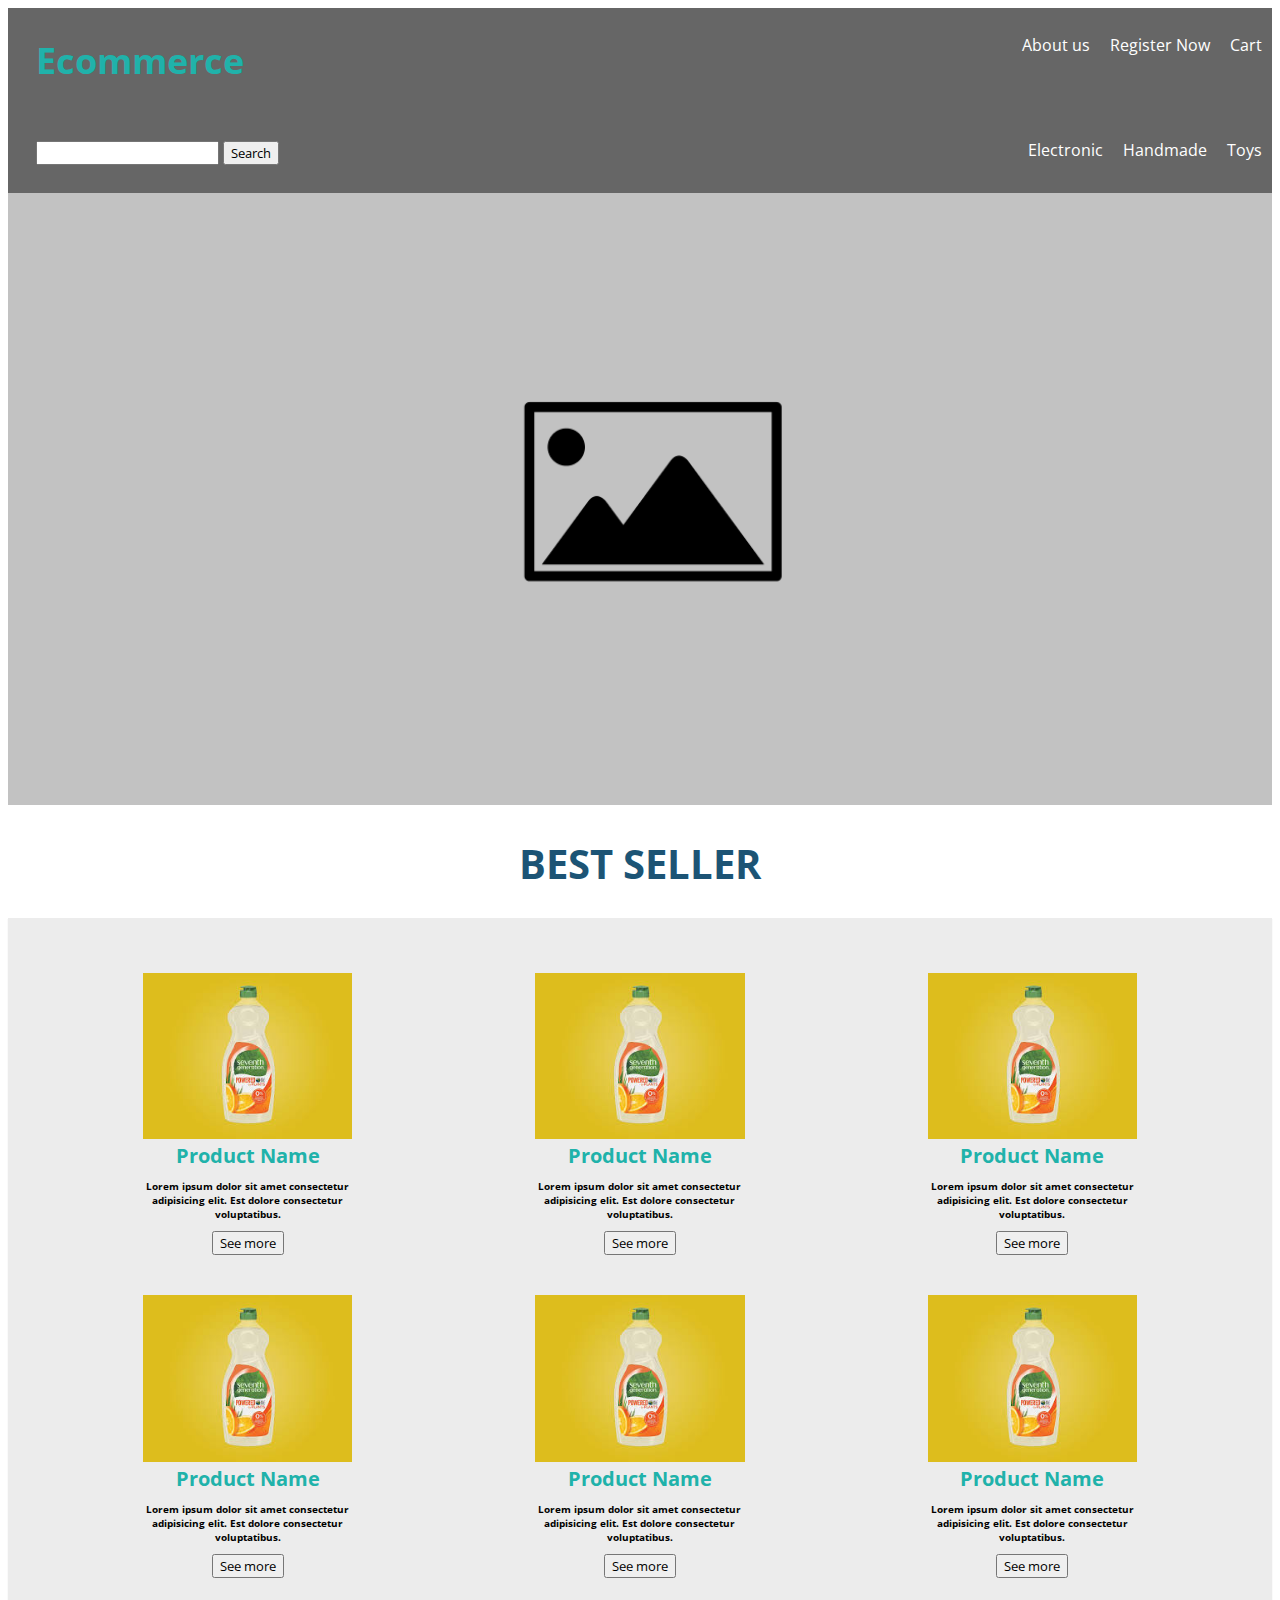
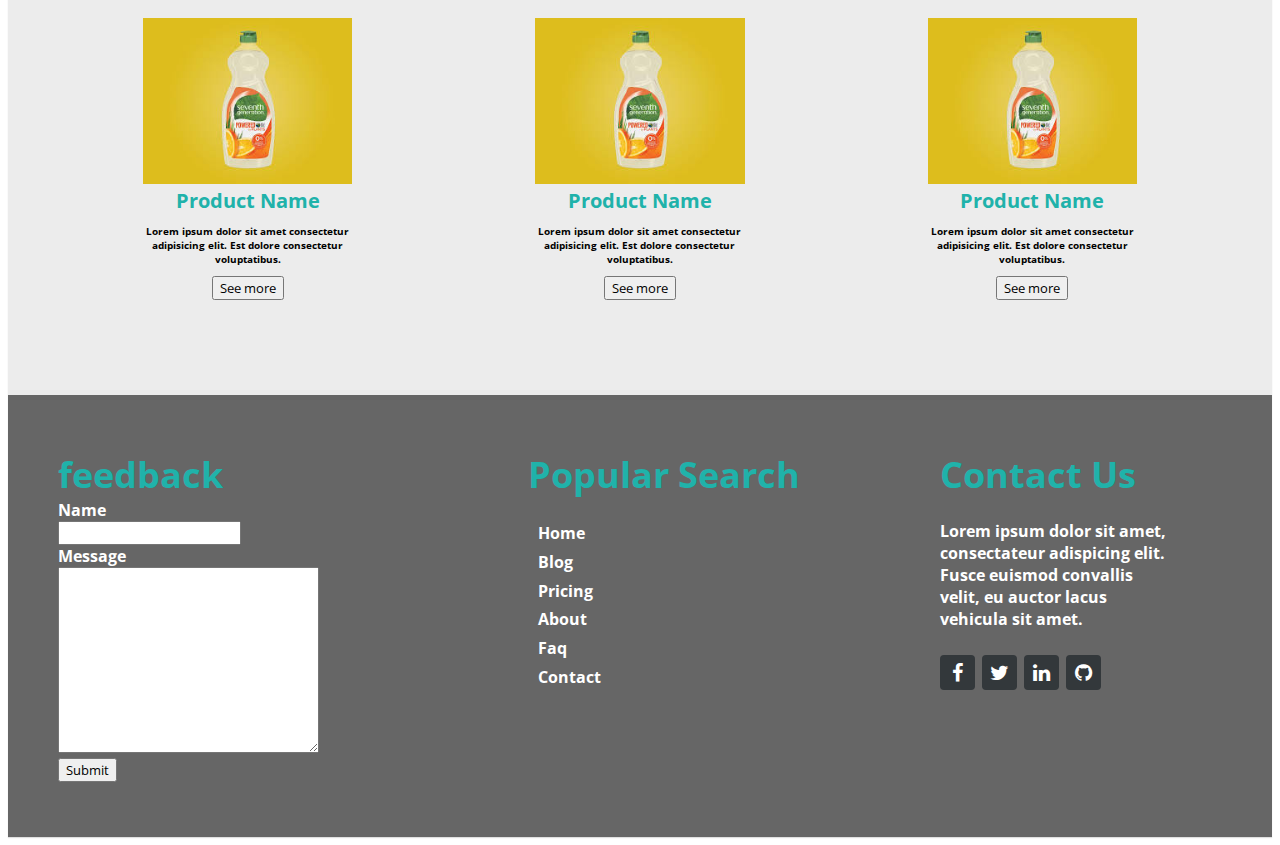
<file: E-commerce Project/img/E-commerce Project/index.html>
<!DOCTYPE html>
<html>
    <head>
        <title>Ecommerce - Home</title>
         <link rel="stylesheet" href="css/index-style.css" type="text/css">
         <link rel="stylesheet" href="https://cdnjs.cloudflare.com/ajax/libs/font-awesome/4.7.0/css/font-awesome.min.css">

    </head>
    <body>
        
        
        <!-- NAVBAR -->
            <nav>
                <div class="float">
                     <a  id= "brand" href="index.html">Ecommerce</a>
                </div>
                <ul>
                  
                    <li>
                        <a href="pages/aboutus.html">About us</a>
                    </li>
                    <li>
                        <a href="pages/register.html">Register Now</a>
                    </li>
                    <li>
                        <a href="pages/cart.html">Cart</a>
                    </li>
                </ul>
            </nav>
        
        <!-- MAIN NAVBAR -->
        <nav>
            <div  class="float">
                    <input type="search"> 
                    <button>Search</button>
            </div>
            <ul>
               
                <li>
                    <a href="pages/category.html">Electronic</a>
                </li>
                <li>
                    <a href="pages/category.html">Handmade</a>
                </li>
                <li>
                    <a href="pages/category.html">Toys</a>
                </li>
            </ul>
        </nav>

        <!-- HEADER -->

        <header>
            
                <img src="img/slider.jpg" alt="img" height="" width="100%">


        </header>





        <!-- BEST SELLER SECTION -->



        <h1>BEST SELLER</h1>


        <section   class="middle"  >
          

            <div class="home-left">

                <img src="img/download.jpg" alt="img" height="" width="100%">

                <h3>Product Name</h3>


                <p>Lorem ipsum dolor sit amet consectetur adipisicing elit. Est dolore consectetur voluptatibus.</p>


                <button>See more</button>

            </div>


       

            <div class="home-center">

                <img src="img/download.jpg" alt="img" height="" width="100%">

                <h3>Product Name</h3>


                <p>Lorem ipsum dolor sit amet consectetur adipisicing elit. Est dolore consectetur voluptatibus.</p>


                <button>See more</button>

            </div>




            <div class="home-right">

                <img src="img/download.jpg" alt="img" height="" width="100%">

                <h3>Product Name</h3>


                <p>Lorem ipsum dolor sit amet consectetur adipisicing elit. Est dolore consectetur voluptatibus.</p>


                <button>See more</button>

            </div>







            <div class="home-left">

                <img src="img/download.jpg" alt="img" height="" width="100%">

                <h3>Product Name</h3>


                <p>Lorem ipsum dolor sit amet consectetur adipisicing elit. Est dolore consectetur voluptatibus.</p>


                <button>See more</button>

            </div>


       

            <div class="home-center">

                <img src="img/download.jpg" alt="img" height="" width="100%">

                <h3>Product Name</h3>


                <p>Lorem ipsum dolor sit amet consectetur adipisicing elit. Est dolore consectetur voluptatibus.</p>


                <button>See more</button>

            </div>




            <div class="home-right">

                <img src="img/download.jpg" alt="img" height="" width="100%">

                <h3>Product Name</h3>


                <p>Lorem ipsum dolor sit amet consectetur adipisicing elit. Est dolore consectetur voluptatibus.</p>


                <button>See more</button>

            </div>







            <div class="home-left">

                <img src="img/download.jpg" alt="img" height="" width="100%">

                <h3>Product Name</h3>


                <p>Lorem ipsum dolor sit amet consectetur adipisicing elit. Est dolore consectetur voluptatibus.</p>


                <button>See more</button>

            </div>


       

            <div class="home-center">

                <img src="img/download.jpg" alt="img" height="" width="100%">

                <h3>Product Name</h3>


                <p>Lorem ipsum dolor sit amet consectetur adipisicing elit. Est dolore consectetur voluptatibus.</p>


                <button>See more</button>

            </div>




            <div class="home-right">

                <img src="img/download.jpg" alt="img" height="" width="100%">

                <h3>Product Name</h3>


                <p>Lorem ipsum dolor sit amet consectetur adipisicing elit. Est dolore consectetur voluptatibus.</p>


                <button>See more</button>

            </div>







        </section>
























        <!-- FOOTER -->
        <footer  class="footer-distributed">  


            <!-- FIRST COLUMN -->
            <div class="footer-left">

                <h3><span>feedback</span></h3>

                <form action="">
                    <label for="">Name</label> <br>
                    <input type="text">
                    <br>
                    <label for="">Message</label> <br>
                    <textarea name="" id="" cols="30" rows="10"></textarea> <br>
                    <button>Submit</button>
                </form>
            </div>



            <!-- SECOND COLUMN -->
            <div class="footer-center">

                <h3><span>Popular Search</span></h3>

                <p class="footer-links">
                    <a href="#" class="link-1">Home</a>
                    
                    <a href="#">Blog</a>
                
                    <a href="#">Pricing</a>
                
                    <a href="#">About</a>
                    
                    <a href="#">Faq</a>
                    
                    <a href="#">Contact</a>
                </p>

            </div>



            <!-- THIRD COLUMN -->
            <div class="footer-right">

            <h3><span>Contact Us</span></h3>

                <p class="footer-Contact-US">                   
                    Lorem ipsum dolor sit amet, consectateur adispicing elit. Fusce euismod convallis velit, eu auctor lacus vehicula sit amet.
                </p>

                <div class="footer-icons">

                    <a href="#"><i class="fa fa-facebook"></i></a>
                    <a href="#"><i class="fa fa-twitter"></i></a>
                    <a href="#"><i class="fa fa-linkedin"></i></a>
                    <a href="#"><i class="fa fa-github"></i></a>

                </div>

            </div>

        </footer>







    </body>
</html>
</file>
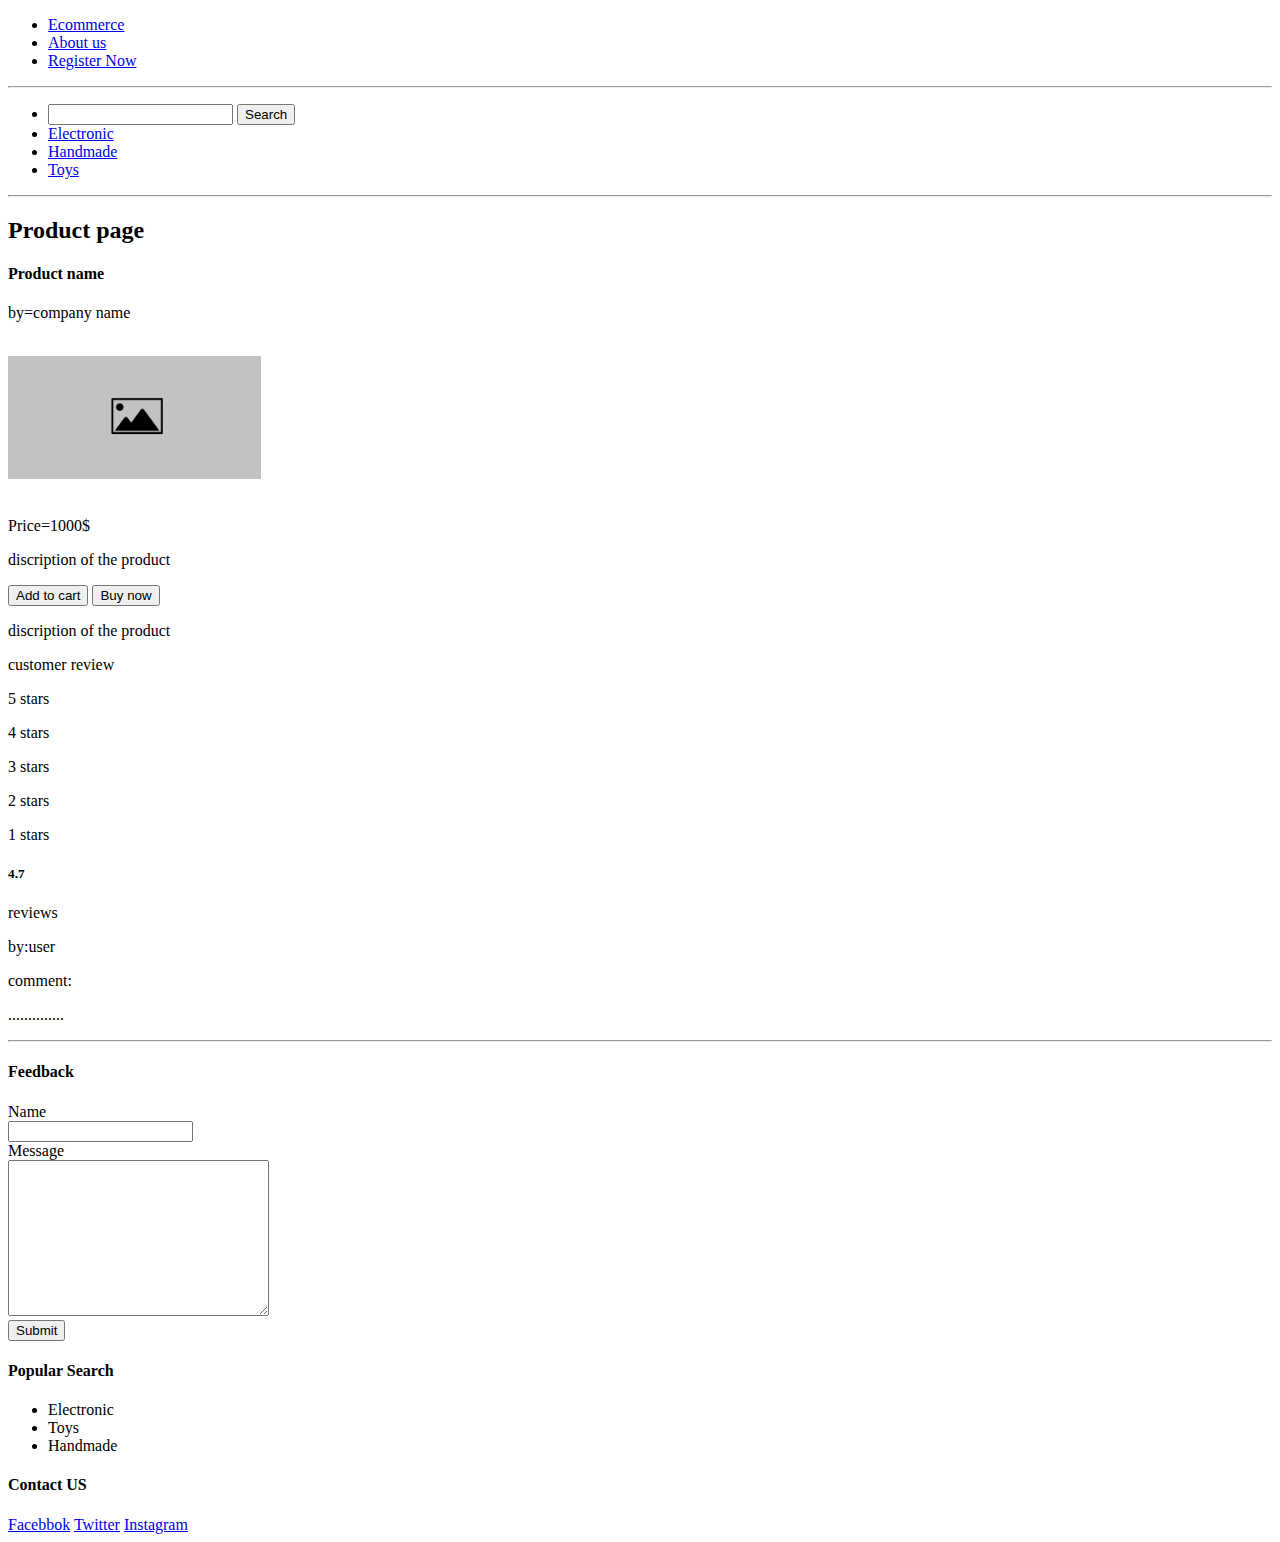
<file: E-commerce Project/pages/product page.html>
<!DOCTYPE html>
<html>
<head>


 <title>Ecommerc - About Us</title></head>
<body>



        <!-- NAVBAR -->
        <nav>
            <ul>
                <li>
                    <a href="index.html">Ecommerce</a>
                </li>
                <li>
                    <a href="about us.html">About us</a>
                </li>
                <li>
                    <a href="register.html">Register Now</a>
                </li>
            </ul>
            <hr>
            <ul>
                <li>
                    <input type="search"> 
                    <button>Search</button>
                </li>
                <li>
                    <a href="category.html">Electronic</a>
                </li>
                <li>
                    <a href="category.html">Handmade</a>
                </li>
                <li>
                    <a href="category.html">Toys</a>
                </li>
            </ul>
        </nav>



        <hr>
 


        <!-- Web describtion -->


            
            



            <!-- Product page -->
            <div id="Product page">

               <h2>Product page</h2>
               
                
            </div>


 <!-- Product name -->
 <div id="Product name">

    <h4>Product name</h4>
    <p>by=company name</p>
    
 </div><br>
<!-- image of product -->
 <div id="Web img">

    <img src="../img/slider.jpg" alt="Website_img" width="20%">

</div>
<br>
 <!-- price and disciption -->
 <div id="price and disciption">

    <p>Price=1000$</p>
    <p>discription of the product</p>
    <button>Add to cart</button>
    <button>Buy now</button>
    <p>discription of the product</p>
 </div>
<!-- customer review -->
<div id="customer review">

    <p>customer review</p>
    <p>5 stars</p>
    <p>4 stars</p>
    <p>3 stars</p>
    <p>2 stars</p>
    <p>1 stars</p>
    <h5>4.7</h5>
    <p>reviews</p>
    <p>by:user</p>
    <p>comment:</p>
    <p>..............</p>
 </div>




        <hr>






          <!-- FOOTER -->
        <footer>
            <!-- FIRST COLUMN -->
            <div id="feedback">
                <h4>Feedback</h4>
                <form action="">
                    <label for="">Name</label> <br>
                    <input type="text">
                    <br>
                    <label for="">Message</label> <br>
                    <textarea name="" id="" cols="30" rows="10"></textarea> <br>
                    <button>Submit</button>
                </form>
            </div>

            <!-- SECOND COLUMN -->
            <div id="popular-search">
                <h4>Popular Search</h4>
                <ul>
                    <li>Electronic</li>
                    <li>Toys</li>
                    <li>Handmade</li>
                </ul>
            </div>

            <!-- THIRD COLUMN -->
            <div id="contact-us">
                <h4>Contact US</h4>
                <a href="https://www.facebook.com">Facebbok</a>
                <a href="https://www.twitter.com">Twitter</a>
                <a href="https://www.Instagram.com">Instagram</a>
            </div>

        </footer>




</body>
</html>
</file>
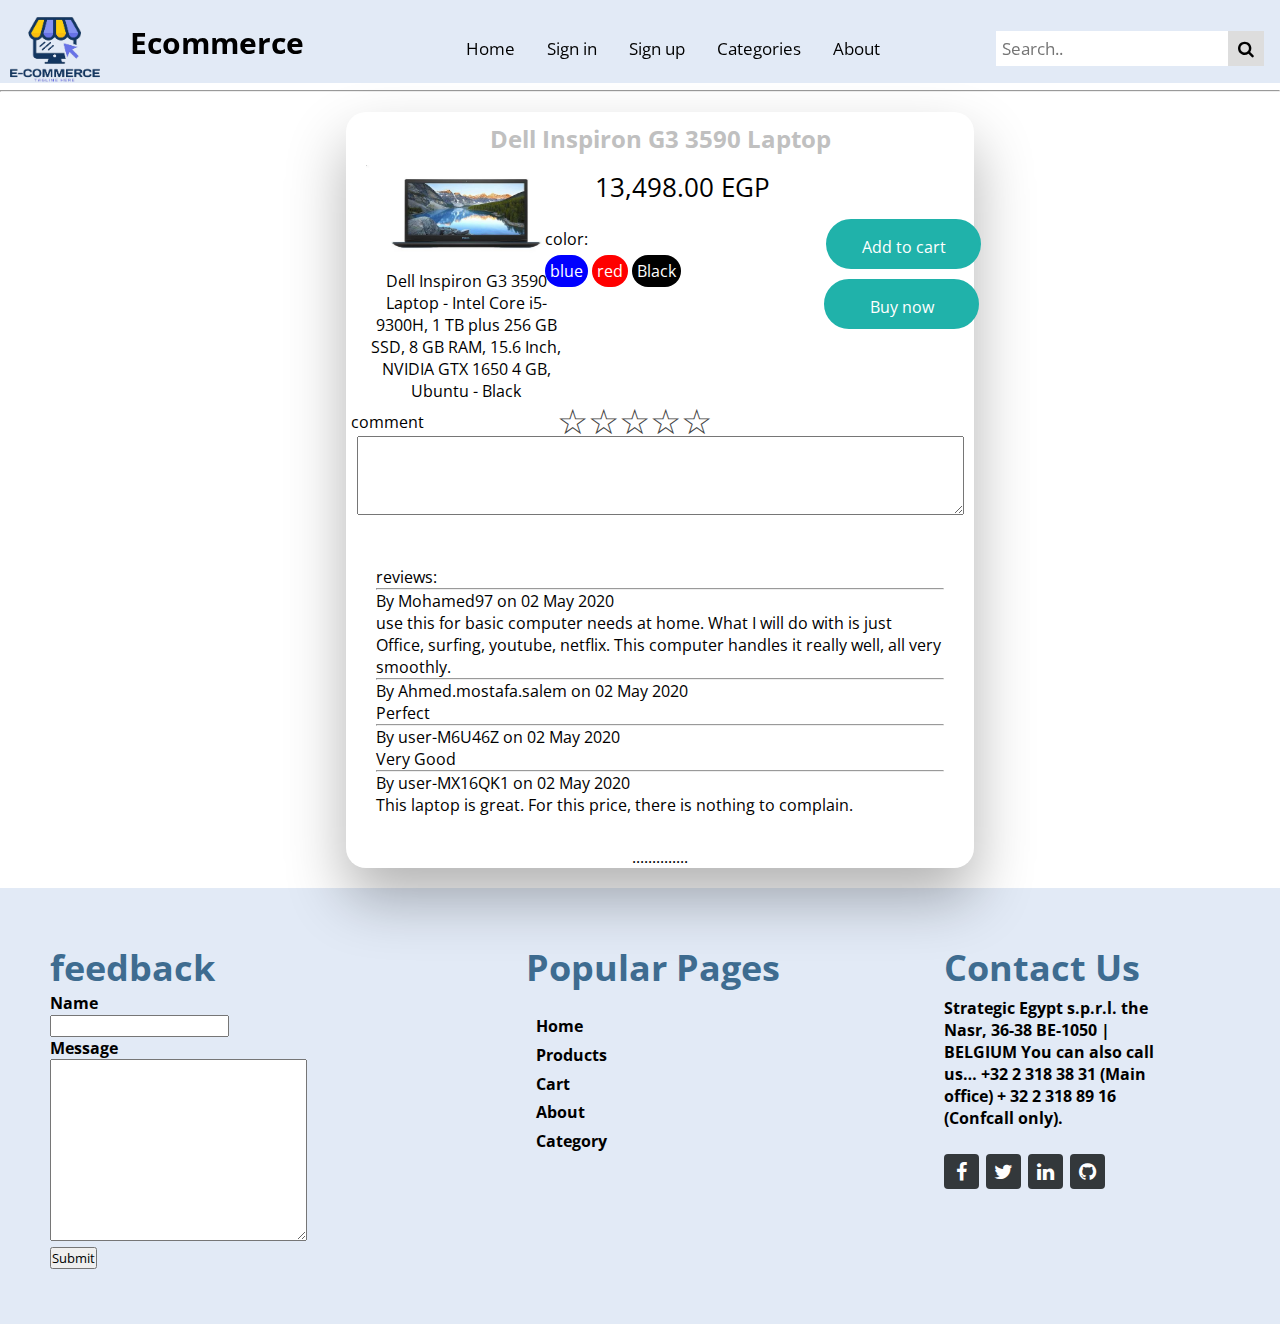
<file: E-commerce Project/pages/product.html>
<!DOCTYPE html>
<html>
<head>

        <link rel="stylesheet" href="../css/general-style.css" type="text/css">
         <link rel="stylesheet" href="../css/product-style.css" type="text/css">
         <link rel="stylesheet" href="https://cdnjs.cloudflare.com/ajax/libs/font-awesome/4.7.0/css/font-awesome.min.css">

 <title>Ecommerc - About Us</title></head>
<body>



           <!-- nav par start -->
         <div style="padding-bottom: 90px;" >
        <div  class="topnav">
            <img style="width: 90px;float: left;padding-top: 17px; padding-left: 10px; " src="../img/l3.png" alt="Italian Trulli">
            <h2 style="float: left;
            padding-left: 30px;
            padding-top: 22px;
            font-size: 30px; " >Ecommerce</h2>
        <div style="padding-top: 23px;"  class="search-container">
          <div style="float: right; padding-left: 100px;" class="search-container clear">
            <form action="/action_page.php">
              <input type="text" placeholder="Search.." name="search">
              <button type="submit"><i class="fa fa-search"></i></button>
            </form>
          </div>
          <a href="../pages/aboutus.html">About</a>
          <a href="../pages/category.html">Categories</a>
          <a href="../pages/signup.html">Sign up</a>
          <a href="../pages/signin.html">Sign in</a>
          <a href="../index.html">Home</a>
        </div>
        </div>
        </div>  
        <!-- nav par end -->





        <hr>
 


        <!-- Web describtion -->




  <!-- Web describtion -->


            
            



            <!-- Product page -->




<div class="wrapper fadeInDown" >
<div id="formContent">
      
<div id="Product page">

    
    
    
</div>
 
 
  <!-- Product name -->
  <div id="Product name">
 
     <h2 id="pname">Dell Inspiron G3 3590 Laptop</h2>
     
  </div>
  
 
 
    <!--------------------------------------- image of product ---------------------------------------->
<div id="dList">


    <div id="Pimg">
        <img src="../img/lap.jpg" alt="Website_img" width="200px" height="100px">
        <span>Dell Inspiron G3 3590 Laptop - Intel Core i5-9300H, 1 TB plus 256 GB SSD, 8 GB RAM, 15.6 Inch, NVIDIA GTX 1650 4 GB, Ubuntu - Black</span>   
    </div>
    <!--------------------------------------- price and disciption--------------------------------------->
    <div id="price">
        <p>13,498.00 EGP </p>
    </div>
</div>




 <br>
 <br>
 
  <button class="bBoth" id="bAdd" onclick="AddInCart()">Add to cart</button>
  <button  class="bBoth" id="bBuy">Buy now</button>

  <ul style="position: relative;  left: -47px;    top: -101px;"> 
      <p style="position: relative; left: -47px; top: -10px;">color:</p>
      <il style=" color: #fff; background-color: blue; padding: 5px; border-radius: 50px;">blue</il>
      <il style=" color: #fff; background-color: red; padding: 5px; border-radius: 50px;">red</il>
      <il style=" color: #fff; background-color: black; padding: 5px; border-radius: 50px;">Black</il>
    
  </ul>


 
 <!-----------------------------------------customer review--------------------------------- -->
 <div id="customer review">
 
     <!----------------------------------------- star rating ------------------------------->
     
      <br>

     <form id="fAllStars" >  
         <input type="radio" name="star" class="star" id="star1">
         <label for="star1"  class="star"></label>
 
         <input type="radio" name="star" class="star" id="star2">
         <label for="star2" class="star" ></label>
 
         <input type="radio" name="star" class="star" id="star3">
         <label for="star3"  class="star"></label>
 
         <input type="radio" name="star" class="star" id="star4">
         <label for="star4"  class="star"></label>
 
         <input type="radio" name="star" class="star" id="star5">
         <label for="star5"  class="star"></label>
 
     </form>
     <label for="comment" class="comment" style="left:-195px; top: 6px;"  >comment</label> <br>
     <textarea name="" class="comment" cols="0" rows="5" style="margin: 0px; width: 605px; height: 77px;" ></textarea>
           
    
     <br>
    <div id="reviews">
        <p >reviews:</p>
        <hr>
        <p>By Mohamed97 on 02 May 2020</p>
        <p>use this for basic computer needs at home. What I will do with is just Office, surfing, youtube, netflix. This computer handles it really well, all very smoothly.</p>
        <hr>
        <p>By Ahmed.mostafa.salem on 02 May 2020</p>
        <p>Perfect</p>
        <hr>
        <p>By user-M6U46Z on 02 May 2020</p>
        <p>Very Good</p>
        <hr>
        <p>By user-MX16QK1 on 02 May 2020</p>
        <p>This laptop is great. For this price, there is nothing to complain.</p>

    </div>
     <p>..............</p>
  </div>

  
</div> 
</div>
 




        <!-- FOOTER start-->
        <footer  class="footer-distributed">  

            <!-- FIRST COLUMN -->
            <div class="footer-left">
                <h3><span>feedback</span></h3>
                <form name="form1" onsubmit="required()">
                  
                    <label for="">Name</label> <br>
                    <input name ='text1' type="text">
                    <br>
                    <label for="">Message</label> <br>
                    <textarea  id="" cols="30" rows="10"></textarea> <br>
                    <button> Submit</button>
                </form>
            </div>


            <!-- SECOND COLUMN -->
            <div class="footer-center">
                <h3><span>Popular Pages</span></h3>
                <p class="footer-links">
                    <a href="../index.html" class="link-1">Home</a>
                    <a href="../pages/product.html">Products</a>
                    <a href="../pages/cart.html">Cart</a>
                    <a href="../pages/aboutus.html">About</a>
                    <a href="../pages/category.html">Category</a>
                </p>
            </div>


            <!-- THIRD COLUMN -->
            <div class="footer-right">
            <h3><span>Contact Us</span></h3>
                <p class="footer-Contact-US">                   
                    Strategic  Egypt s.p.r.l.
                    the Nasr, 36-38
                    BE-1050  | BELGIUM

                    You can also call us…
                    +32 2 318 38 31 (Main office)
                    + 32 2 318 89 16 (Confcall only).
                </p>
                <div class="footer-icons">
                    <a href="#"><i class="fa fa-facebook"></i></a>
                    <a href="#"><i class="fa fa-twitter"></i></a>
                    <a href="#"><i class="fa fa-linkedin"></i></a>
                    <a href="#"><i class="fa fa-github"></i></a>
                </div>
            </div>

        </footer>
        <!-- FOOTER end-->



        <script src="../jscript/product-script.js"></script>
        <script src="../jscript/footer-script.js"></script>
</body>

</html>
</file>
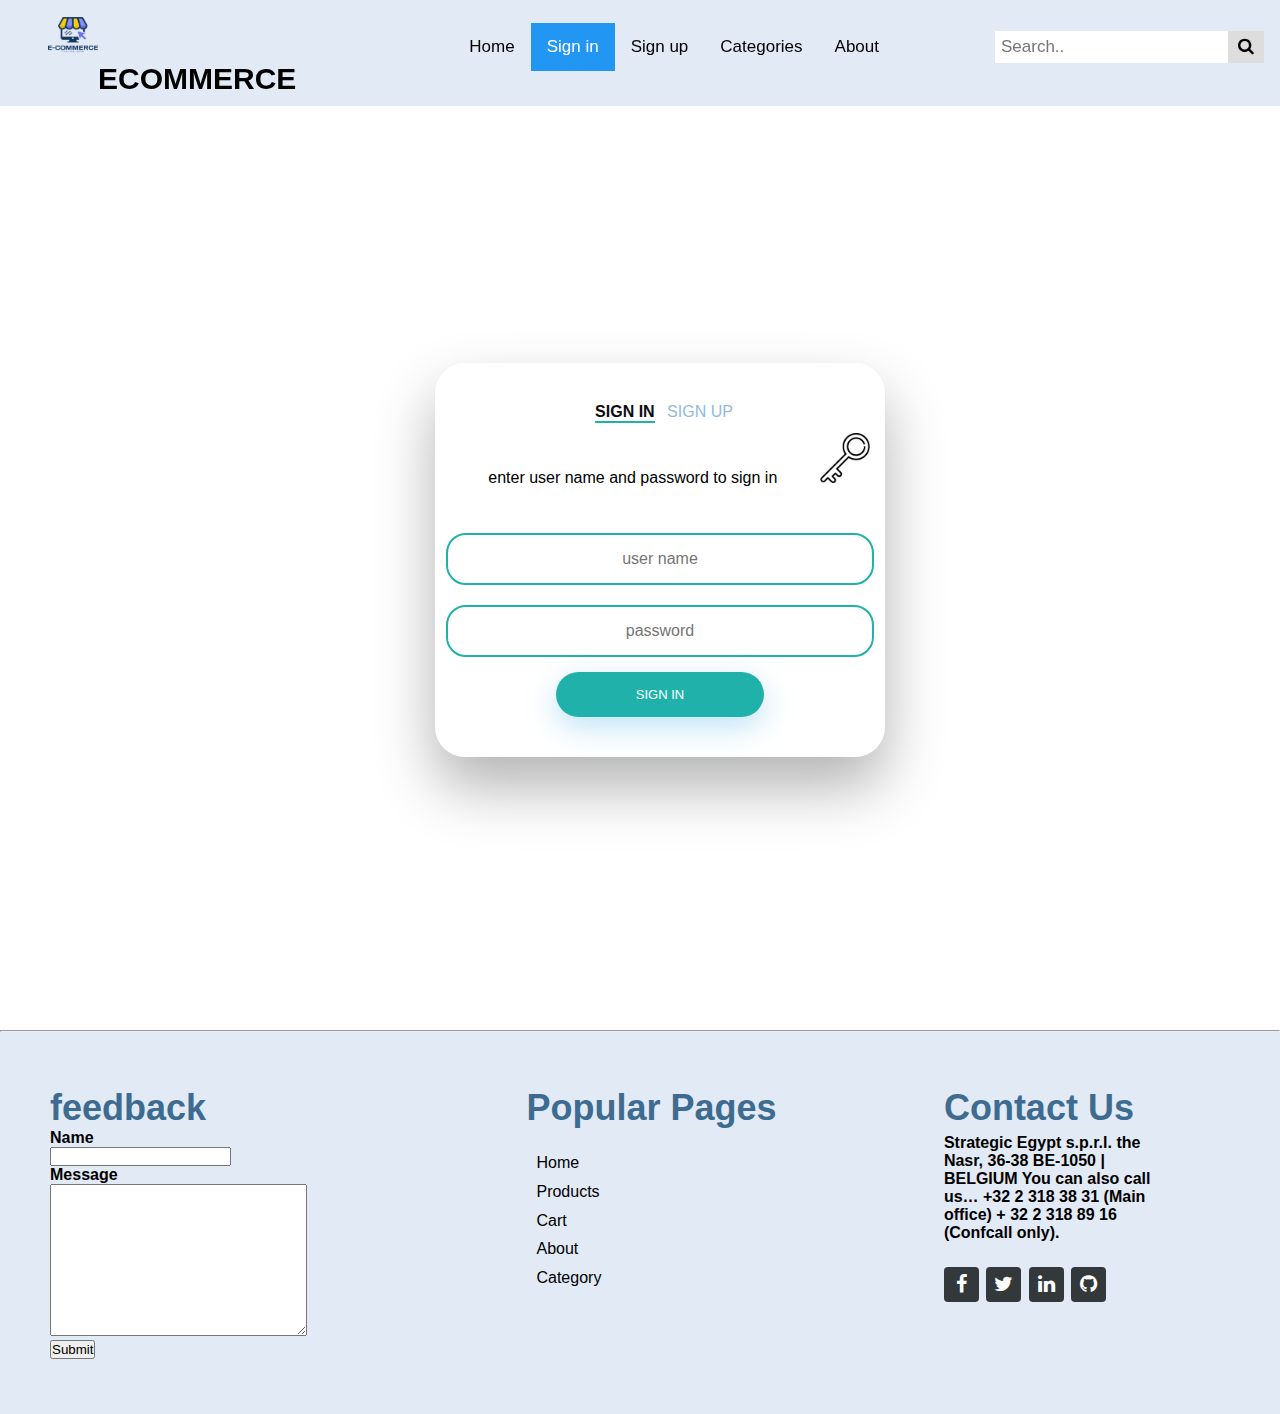
<file: E-commerce Project/pages/signin.html>
<!DOCTYPE html>
<html>
<head>



    <meta http-equiv="Content-Type" content="text/html;charset=UTF-8">
    <meta name="viewport" content="width=device-width, initial-scale=1.0">
    <title>sign in </title>
    
    <link rel="stylesheet" href="../css/general-style.css" type="text/css">
    <link rel="stylesheet" href="../css/signin-style.css" type="text/css">
    <link rel="stylesheet" href="https://cdnjs.cloudflare.com/ajax/libs/font-awesome/4.7.0/css/font-awesome.min.css">

</head>
<body>




           <!-- nav par start -->
         <div style="padding-bottom: 90px;" >
        <div  class="topnav">
            <img style="width: 90px;float: left;padding-top: 17px; padding-left: 10px; " src="../img/l3.png" alt="Italian Trulli">
          <h2 style="float: left;
          padding-left: 30px;
          padding-top: 22px;
          font-size: 30px; " >Ecommerce</h2>
        <div style="padding-top: 23px;"  class="search-container">
          <div style="float: right; padding-left: 100px;" class="search-container clear">
            <form action="/action_page.php">
              <input type="text" placeholder="Search.." name="search">
              <button type="submit"><i class="fa fa-search"></i></button>
            </form>
          </div>
          <a href="../pages/aboutus.html">About</a>
          <a href="../pages/category.html">Categories</a>
          <a href="../pages/signup.html">Sign up</a>
          <a class="active"href="../pages/signin.html">Sign in</a>
          <a href="../index.html">Home</a>
        </div>
        </div>
        </div>  
        <!-- nav par end -->


<!--------------------------------------------------------form content----------------------------------------->
<!----------------------------------------------------------sign in ---------------------------------->
<div class="wrapper fadeInDown">
    <div id="formContent">
      <h2 class="active"> Sign In </h2>
      <a class="signUp" href="signup.html">SIGN UP</a>

            <!--------------------------------------------------------icon----------------------------------------->
<br>

        <div class="fadeIn first">
              
            <label aria-label="icon" >enter user name and password to sign in</label>
            <img src="../img/key.png" id="icon" alt="key" />
        </div>
        <br>
        <br>


        <!----------------------------------------------------------sign in form ---------------------------------->
        <form>
            <input type="email" id="user" class="fadeIn_second" name="sign in" placeholder="user name" required>
            <input type="password" id="password" class="fadeIn_third" name="sign in" placeholder="password" required>
            <input type="submit" class="fadeIn fourth" value="sign in" >
          </form>
      


    </div>
</div>


   













        <hr>
<!-- FOOTER start-->
        <footer  class="footer-distributed">  

            <!-- FIRST COLUMN -->
            <div class="footer-left">
                <h3><span>feedback</span></h3>
                <form name="form1" onsubmit="required()">
                  
                    <label for="">Name</label> <br>
                    <input name ='text1' type="text">
                    <br>
                    <label for="">Message</label> <br>
                    <textarea  id="" cols="30" rows="10"></textarea> <br>
                    <button> Submit</button>
                </form>
            </div>


            <!-- SECOND COLUMN -->
            <div class="footer-center">
                <h3><span>Popular Pages</span></h3>
                <p class="footer-links">
                    <a href="../index.html" class="link-1">Home</a>
                    <a href="../pages/product.html">Products</a>
                    <a href="../pages/cart.html">Cart</a>
                    <a href="../pages/aboutus.html">About</a>
                    <a href="../pages/category.html">Category</a>
                </p>
            </div>


            <!-- THIRD COLUMN -->
            <div class="footer-right">
            <h3><span>Contact Us</span></h3>
                <p class="footer-Contact-US">                   
                    Strategic  Egypt s.p.r.l.
                    the Nasr, 36-38
                    BE-1050  | BELGIUM

                    You can also call us…
                    +32 2 318 38 31 (Main office)
                    + 32 2 318 89 16 (Confcall only).
                </p>
                <div class="footer-icons">
                    <a href="#"><i class="fa fa-facebook"></i></a>
                    <a href="#"><i class="fa fa-twitter"></i></a>
                    <a href="#"><i class="fa fa-linkedin"></i></a>
                    <a href="#"><i class="fa fa-github"></i></a>
                </div>
            </div>

        </footer>
        <!-- FOOTER end-->




        <script src="../jscript/footer-script.js"></script>
</body>
</html>
</file>
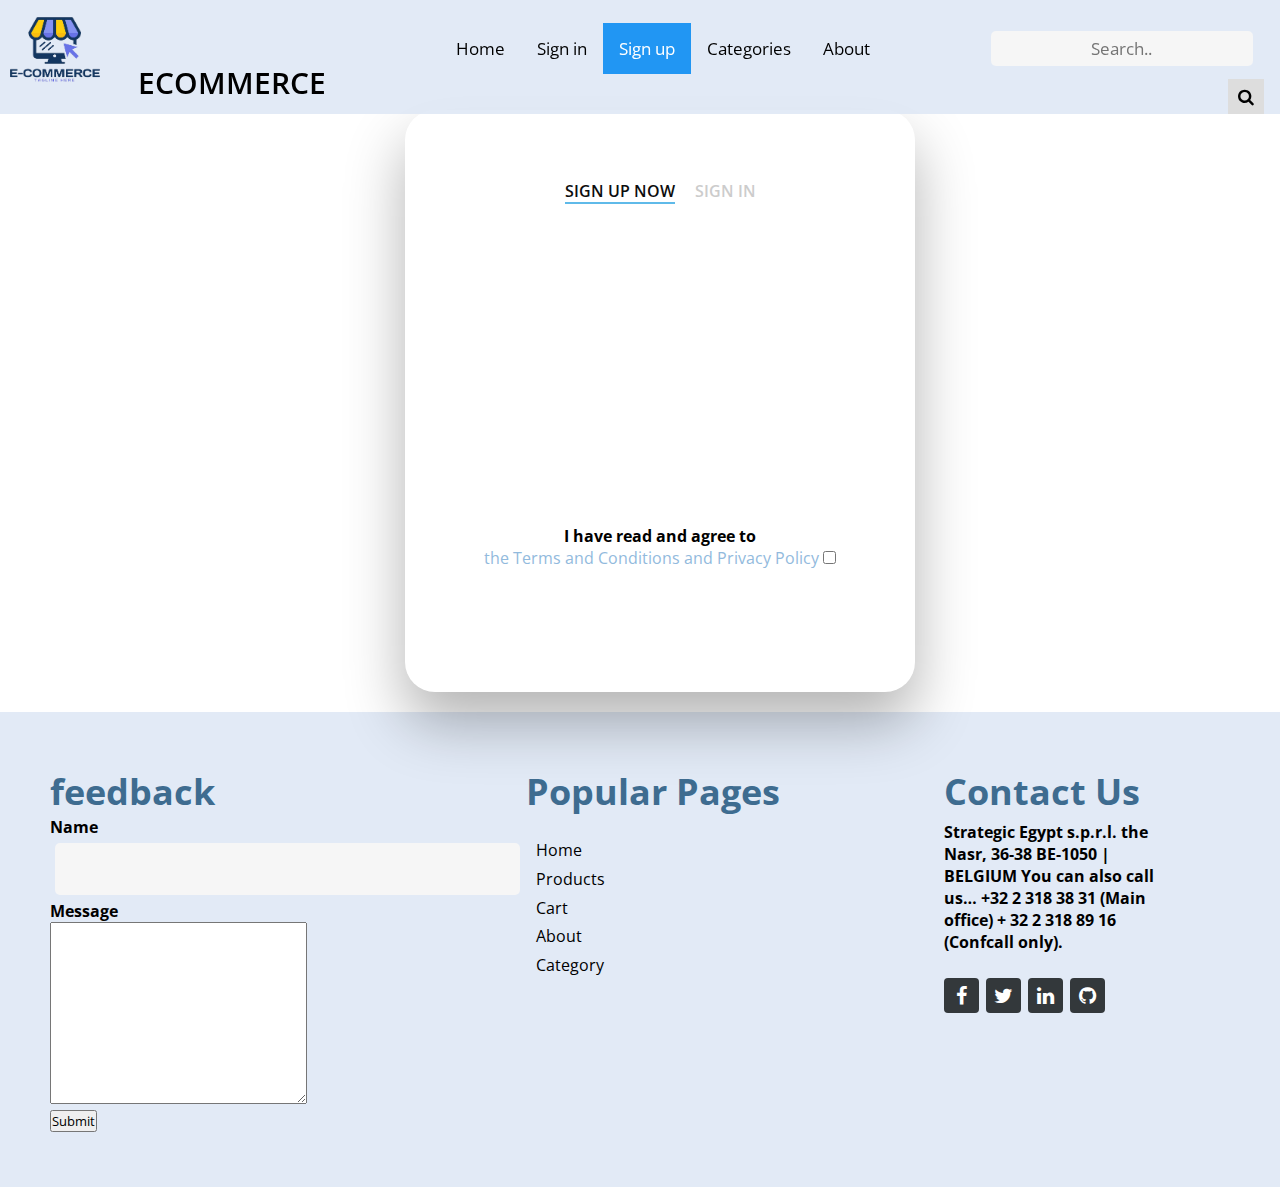
<file: E-commerce Project/pages/signup.html>
<!DOCTYPE html>
<html>
<head>

    <meta http-equiv="Content-Type" content="text/html;charset=UTF-8">
    <meta name="viewport" content="width=device-width, initial-scale=1.0">
    <title>Ecommerce - Sign Up</title>
    

    <link rel="stylesheet" href="../css/general-style.css" type="text/css">
    <link rel="stylesheet" href="../css/signup-style.css" type="text/css">
    <link rel="stylesheet" href="https://cdnjs.cloudflare.com/ajax/libs/font-awesome/4.7.0/css/font-awesome.min.css">

</head>
<body>




           <!-- nav par start -->
         <div style="padding-bottom: 90px;" >
        <div  class="topnav">
          <img style="width: 90px;float: left;padding-top: 17px; padding-left: 10px; " src="../img/l3.png" alt="Italian Trulli">
          <h2 style="float: left;
          padding-left: 30px;
          padding-top: 22px;
          font-size: 30px; " >Ecommerce</h2>
        <div style="padding-top: 23px;"  class="search-container">
          <div style="float: right; padding-left: 100px;" class="search-container clear">
            <form action="/action_page.php">
              <input type="text" placeholder="Search.." name="search">
              <button type="submit"><i class="fa fa-search"></i></button>
            </form>
          </div>
          <a href="../pages/aboutus.html">About</a>
          <a href="../pages/category.html">Categories</a>
          <a class="active" href="../pages/signup.html">Sign up</a>
          <a href="../pages/signin.html">Sign in</a>
          <a href="../index.html">Home</a>
        </div>
        </div>
        </div>  
        <!-- nav par end -->






  
 <!-----------------------------Sign up FORM --------------------------------------------------->

 <div class="wrapper">
    <div id="formContent">

        <h2 class="active">Sign Up Now </h2>
        <h2 class="inactive">Sign In </h2>
     
 <div class="fadeIn first">
        <h4 >Fill in below te get instant access </h4> 
        <img src="../img/hh.png" alt="img" height="" width="8%">
    </div>
      

<!------------------------------ inputs of sign up -------------------------------------->

<!-- Login Form -->
<form>
    <input type="text" id="login" class="fadeIn second" name="user name" placeholder="user name">
    <input type="text" id="password" class="fadeIn third" name="Email" placeholder="Email">
    <input type="text" id="password1" class="fadeIn fourth" name="password" placeholder="password">
    <input type="text" id="password2" class="fadeIn five" name="confirm password" placeholder="confirm password">
   
    <div class="together">
    <h4 >I have read and agree  to <a href="#" target="_top">the Terms and Conditions and Privacy Policy</a> <input type="checkbox" id="checkbox" name="checkbox" > </h4>
   
    
    </div>
    <input type="submit" class="fadeIn six" value="Sign Up">
  </form>
</div>
</div>







 
 


 




<!-- FOOTER start-->
        <footer  class="footer-distributed">  

            <!-- FIRST COLUMN -->
            <div class="footer-left">
                <h3><span>feedback</span></h3>
                <form name="form1" onsubmit="required()">
                  
                    <label for="">Name</label> <br>
                    <input name ='text1' type="text">
                    <br>
                    <label for="">Message</label> <br>
                    <textarea  id="" cols="30" rows="10"></textarea> <br>
                    <button> Submit</button>
                </form>
            </div>


            <!-- SECOND COLUMN -->
            <div class="footer-center">
                <h3><span>Popular Pages</span></h3>
                <p class="footer-links">
                    <a href="../index.html" class="link-1">Home</a>
                    <a href="../pages/product.html">Products</a>
                    <a href="../pages/cart.html">Cart</a>
                    <a href="../pages/aboutus.html">About</a>
                    <a href="../pages/category.html">Category</a>
                </p>
            </div>


            <!-- THIRD COLUMN -->
            <div class="footer-right">
            <h3><span>Contact Us</span></h3>
                <p class="footer-Contact-US">                   
                    Strategic  Egypt s.p.r.l.
                    the Nasr, 36-38
                    BE-1050  | BELGIUM

                    You can also call us…
                    +32 2 318 38 31 (Main office)
                    + 32 2 318 89 16 (Confcall only).
                </p>
                <div class="footer-icons">
                    <a href="#"><i class="fa fa-facebook"></i></a>
                    <a href="#"><i class="fa fa-twitter"></i></a>
                    <a href="#"><i class="fa fa-linkedin"></i></a>
                    <a href="#"><i class="fa fa-github"></i></a>
                </div>
            </div>

        </footer>
        <!-- FOOTER end-->



        <script src="../jscript/footer-script.js"></script>
</body>

</html>
</file>
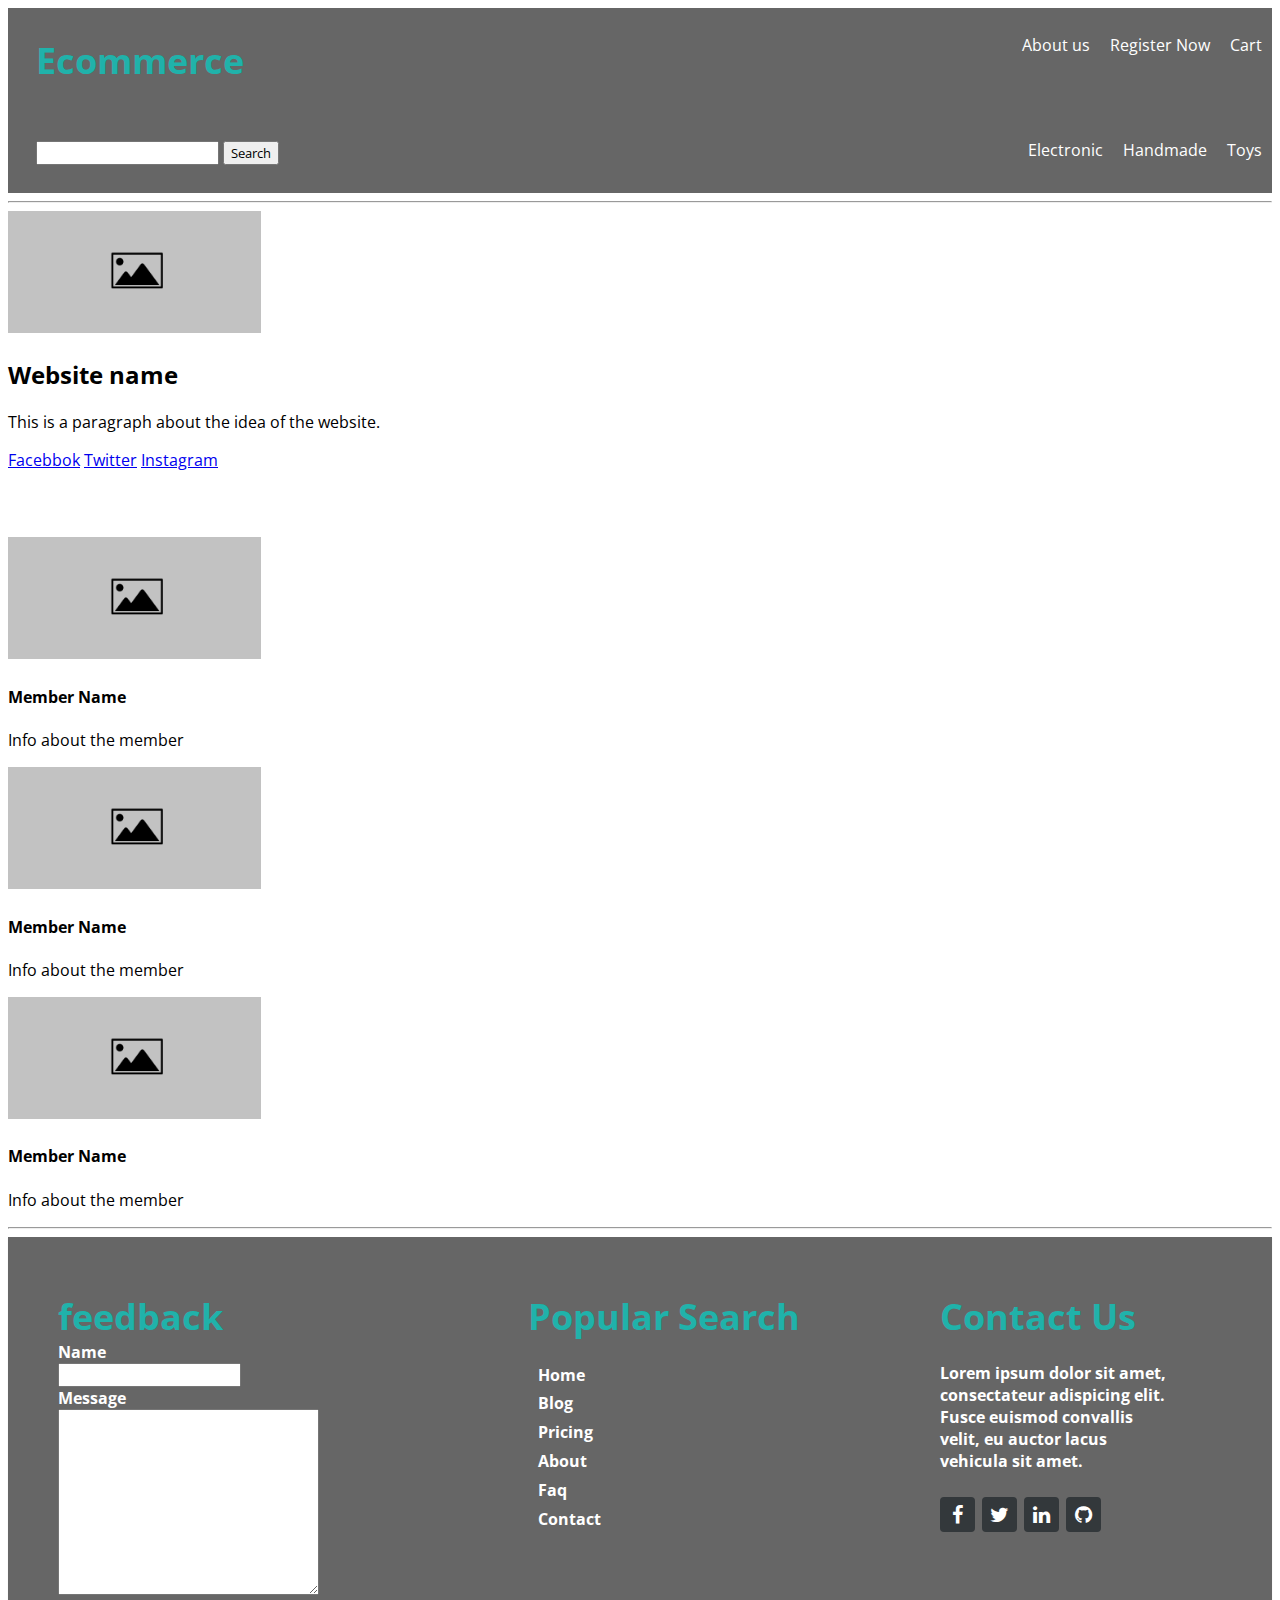
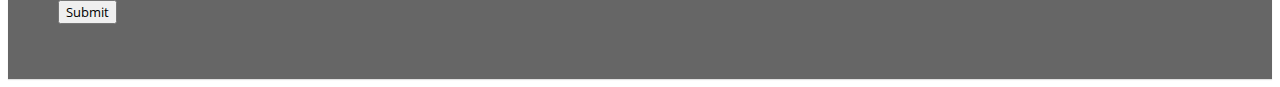
<file: E-commerce Project/img/E-commerce Project/pages/aboutus.html>
<!DOCTYPE html>
<html>
<head>


         <link rel="stylesheet" href="../css/aboutus-style.css" type="text/css">
         <link rel="stylesheet" href="https://cdnjs.cloudflare.com/ajax/libs/font-awesome/4.7.0/css/font-awesome.min.css">

 <title>Ecommerc - About Us</title></head>
<body>



        <!-- NAVBAR -->
            <nav>
                <div class="float">
                     <a  id= "brand" href="index.html">Ecommerce</a>
                </div>
                <ul>
                  
                    <li>
                        <a href="pages/aboutus.html">About us</a>
                    </li>
                    <li>
                        <a href="pages/register.html">Register Now</a>
                    </li>
                    <li>
                        <a href="pages/cart.html">Cart</a>
                    </li>
                </ul>
            </nav>
        
        <!-- MAIN NAVBAR -->
        <nav>
            <div  class="float">
                    <input type="search"> 
                    <button>Search</button>
            </div>
            <ul>
               
                <li>
                    <a href="pages/category.html">Electronic</a>
                </li>
                <li>
                    <a href="pages/category.html">Handmade</a>
                </li>
                <li>
                    <a href="pages/category.html">Toys</a>
                </li>
            </ul>
        </nav>




        <hr>
 


        <!-- Web describtion -->


            <!-- FIRST COLUMN -->
            <div id="Web img">

                <img src="../img/slider.jpg" alt="Website_img" width="20%">

            </div>



            <!-- SECOND COLUMN -->
            <div id="Web describtion">

               <h2>Website name</h2>
               <p>This is a paragraph about the idea of the website.</p>
                <a href="https://www.facebook.com">Facebbok</a>
                <a href="https://www.twitter.com">Twitter</a>
                <a href="https://www.Instagram.com">Instagram</a>

            </div>



            <br><br><br>



        <!-- Team describtion -->


        <section id="Team describtion">
            
            <div>
                <img src="../img/slider.jpg" alt="Member_img" width="20%">
                <h4>Member Name</h4>
                <p>Info about the member</p>
            </div>

            <div>
                <img src="../img/slider.jpg" alt="Member_img" width="20%">
                <h4>Member Name</h4>
                <p>Info about the member</p>
            </div>

            <div>
                <img src="../img/slider.jpg" alt="Member_img" width="20%">
                <h4>Member Name</h4>
                <p>Info about the member</p>
            </div>


        </section>



        <hr>






        <!-- FOOTER -->
        <footer  class="footer-distributed">  


            <!-- FIRST COLUMN -->
            <div class="footer-left">

                <h3><span>feedback</span></h3>

                <form action="">
                    <label for="">Name</label> <br>
                    <input type="text">
                    <br>
                    <label for="">Message</label> <br>
                    <textarea name="" id="" cols="30" rows="10"></textarea> <br>
                    <button>Submit</button>
                </form>
            </div>



            <!-- SECOND COLUMN -->
            <div class="footer-center">

                <h3><span>Popular Search</span></h3>

                <p class="footer-links">
                    <a href="#" class="link-1">Home</a>
                    
                    <a href="#">Blog</a>
                
                    <a href="#">Pricing</a>
                
                    <a href="#">About</a>
                    
                    <a href="#">Faq</a>
                    
                    <a href="#">Contact</a>
                </p>

            </div>



            <!-- THIRD COLUMN -->
            <div class="footer-right">

            <h3><span>Contact Us</span></h3>

                <p class="footer-Contact-US">                   
                    Lorem ipsum dolor sit amet, consectateur adispicing elit. Fusce euismod convallis velit, eu auctor lacus vehicula sit amet.
                </p>

                <div class="footer-icons">

                    <a href="#"><i class="fa fa-facebook"></i></a>
                    <a href="#"><i class="fa fa-twitter"></i></a>
                    <a href="#"><i class="fa fa-linkedin"></i></a>
                    <a href="#"><i class="fa fa-github"></i></a>

                </div>

            </div>

        </footer>



</body>
</html>
</file>
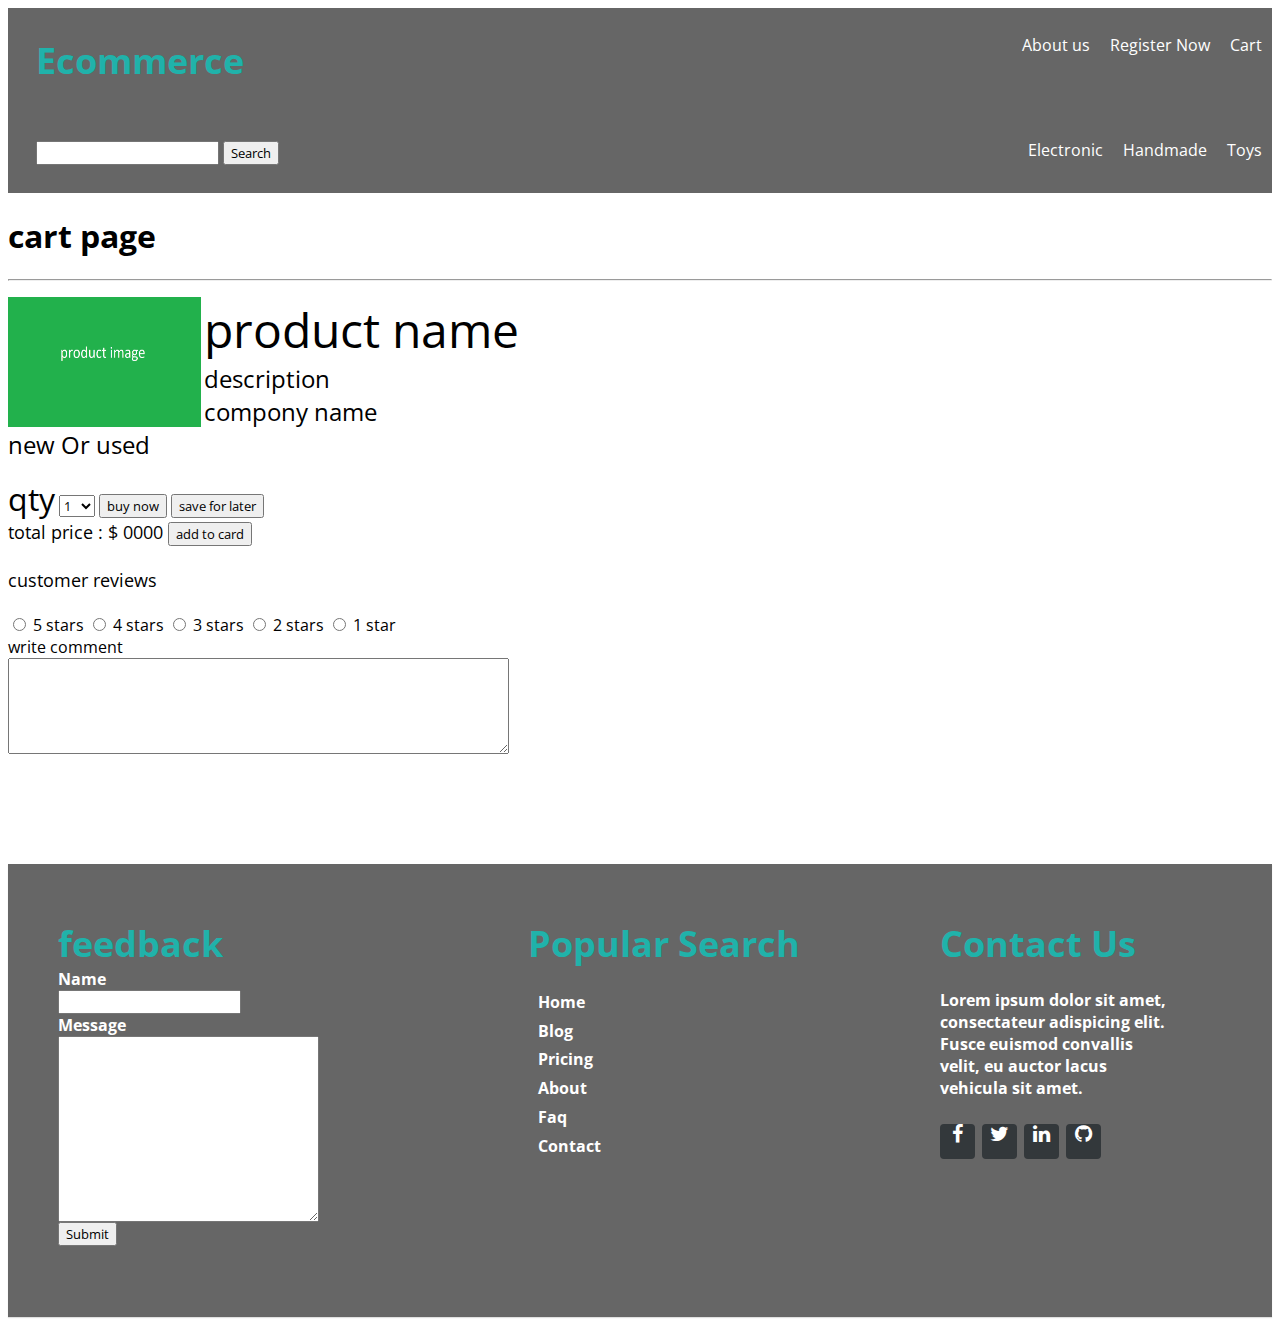
<file: E-commerce Project/img/E-commerce Project/pages/cart.html>
<html>
<head>


         <link rel="stylesheet" href="../css/cart-style.css" type="text/css">
         <link rel="stylesheet" href="https://cdnjs.cloudflare.com/ajax/libs/font-awesome/4.7.0/css/font-awesome.min.css">

    
    <title> cart page  </title>
</head>

<body>


        <!-- NAVBAR -->
            <nav>
                <div class="float">
                     <a  id= "brand" href="index.html">Ecommerce</a>
                </div>
                <ul>
                  
                    <li>
                        <a href="pages/aboutus.html">About us</a>
                    </li>
                    <li>
                        <a href="pages/register.html">Register Now</a>
                    </li>
                    <li>
                        <a href="pages/cart.html">Cart</a>
                    </li>
                </ul>
            </nav>
        
        <!-- MAIN NAVBAR -->
        <nav>
            <div  class="float">
                    <input type="search"> 
                    <button>Search</button>
            </div>
            <ul>
               
                <li>
                    <a href="pages/category.html">Electronic</a>
                </li>
                <li>
                    <a href="pages/category.html">Handmade</a>
                </li>
                <li>
                    <a href="pages/category.html">Toys</a>
                </li>
            </ul>
        </nav>





    <h1> cart page       </h1>
    <hr>
   <p> 
       
    
    <img src="../img/product_img.png" alt="product image" ALIGN="left" width="193" height="130" > 
    
    
    <font size="8" >product name</font> 
    <br>   
    <font size="5">description</font>  
    <br>   
    <font size="5"> compony name</font> 
    <br>   
    <font size="5"> new Or used  </font> 
</p>  



<font size="6">qty</font>  
<select>
    <option value="1">1</option>
    <option value="2">2</option>
    <option value="3">3</option>
    <option value="4">4</option>
    <option value="5">5</option>
    <option value="6">6</option>
    <option value="7">7</option>
    <option value="8">8</option>
    <option value="9">9</option>
    <option value="10">10</option>
</select>


<button size ="89" >  buy now   </button>
<button size ="89" >  save for later    </button>
<br>
<font size="4"> total price : $ 0000 </font>   <button  size ="100" >  add to card          </button>
<br>
<br>
<font size="4"> customer reviews </font>

<br>
<br>

    <input type="radio" id="star5" name="rate" value="5" />
    <label for="star5" title="text">5 stars</label>

    <input type="radio" id="star4" name="rate" value="4" />
    <label for="star4" title="text">4 stars</label>

    <input type="radio" id="star3" name="rate" value="3" />
    <label for="star3" title="text">3 stars</label>

    <input type="radio" id="star2" name="rate" value="2" />
    <label for="star2" title="text">2 stars</label>

    <input type="radio" id="star1" name="rate" value="1" />
    <label for="star1" title="text">1 star</label>

    <br>

<label title="comment" > write comment    </label> 
<br>
<textarea rows="5" cols="60" >   </textarea>

  



   <br>
   <br>
   <br>
   <br>
   <br>
    
<br>



        <!-- FOOTER -->
        <footer  class="footer-distributed">  


            <!-- FIRST COLUMN -->
            <div class="footer-left">

                <h3><span>feedback</span></h3>

                <form action="">
                    <label for="">Name</label> <br>
                    <input type="text">
                    <br>
                    <label for="">Message</label> <br>
                    <textarea name="" id="" cols="30" rows="10"></textarea> <br>
                    <button>Submit</button>
                </form>
            </div>



            <!-- SECOND COLUMN -->
            <div class="footer-center">

                <h3><span>Popular Search</span></h3>

                <p class="footer-links">
                    <a href="#" class="link-1">Home</a>
                    
                    <a href="#">Blog</a>
                
                    <a href="#">Pricing</a>
                
                    <a href="#">About</a>
                    
                    <a href="#">Faq</a>
                    
                    <a href="#">Contact</a>
                </p>

            </div>



            <!-- THIRD COLUMN -->
            <div class="footer-right">

            <h3><span>Contact Us</span></h3>

                <p class="footer-Contact-US">                   
                    Lorem ipsum dolor sit amet, consectateur adispicing elit. Fusce euismod convallis velit, eu auctor lacus vehicula sit amet.
                </p>

                <div class="footer-icons">

                    <a href="#"><i class="fa fa-facebook"></i></a>
                    <a href="#"><i class="fa fa-twitter"></i></a>
                    <a href="#"><i class="fa fa-linkedin"></i></a>
                    <a href="#"><i class="fa fa-github"></i></a>

                </div>

            </div>

        </footer>





</body>
</html>
</file>
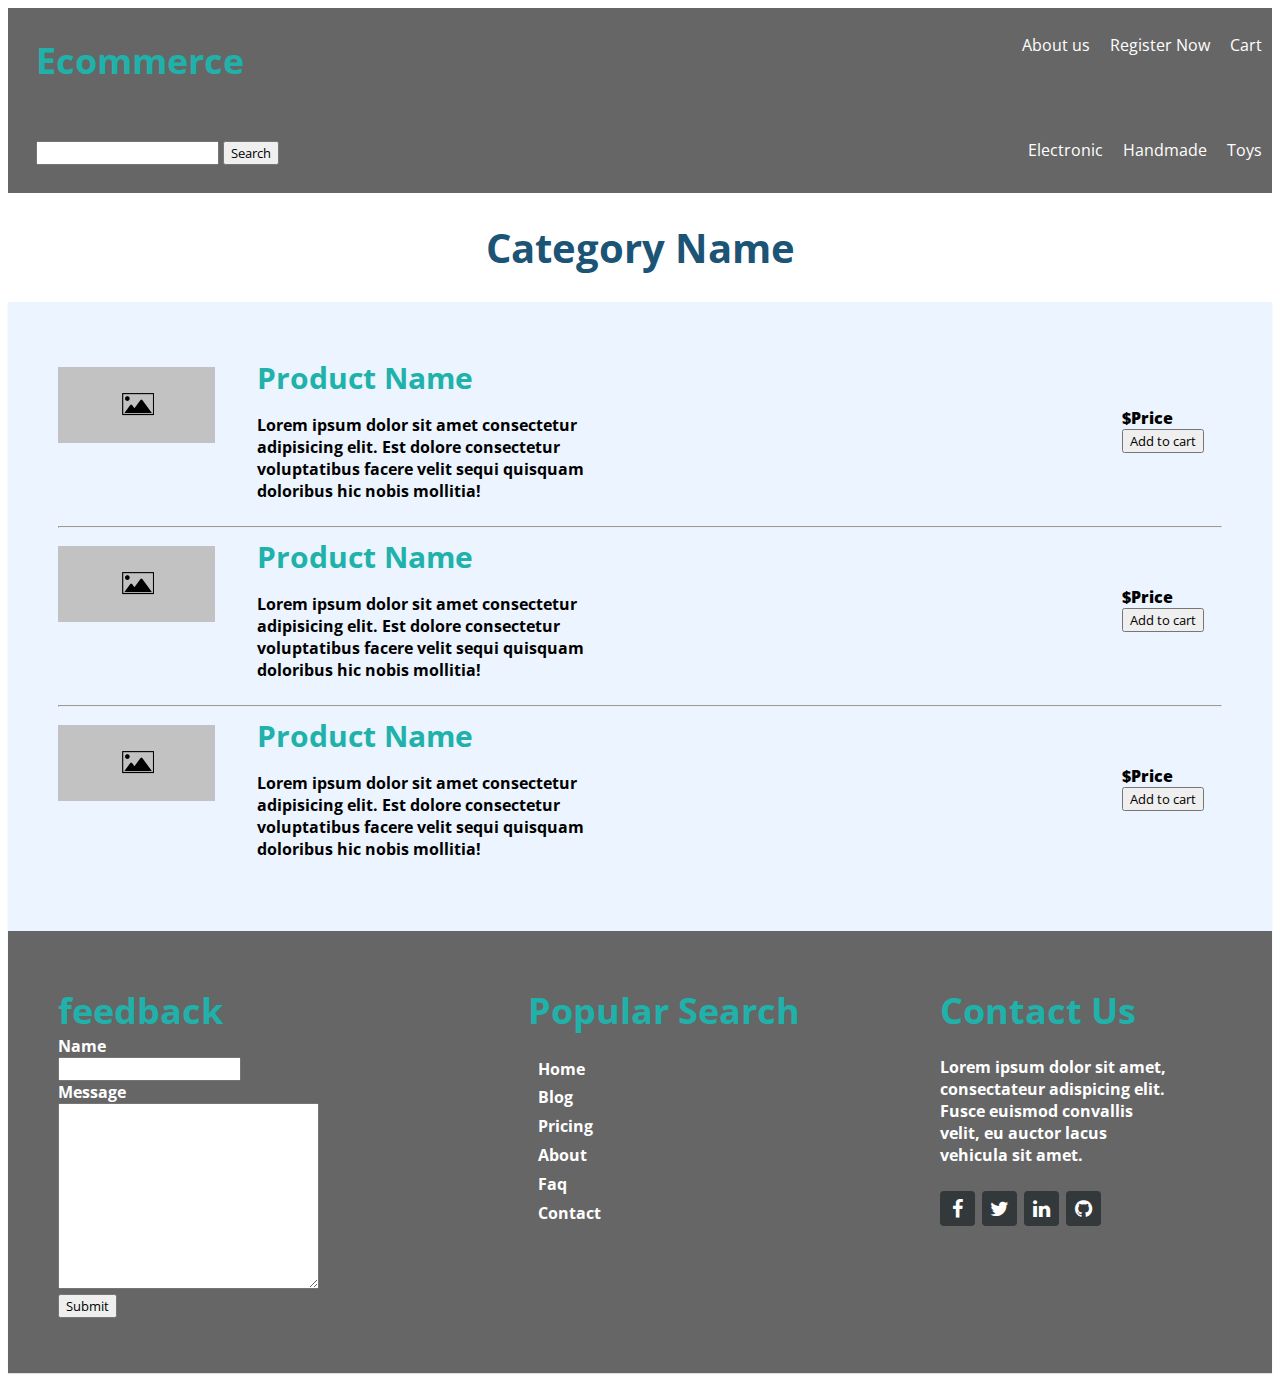
<file: E-commerce Project/img/E-commerce Project/pages/category.html>
<!DOCTYPE html>
<html>
<head>


         <link rel="stylesheet" href="../css/category-style.css" type="text/css">
         <link rel="stylesheet" href="https://cdnjs.cloudflare.com/ajax/libs/font-awesome/4.7.0/css/font-awesome.min.css">


 <title>Ecommerc - Category</title></head>
<body>



        <!-- NAVBAR -->
            <nav>
                <div class="float">
                     <a  id= "brand" href="index.html">Ecommerce</a>
                </div>
                <ul>
                  
                    <li>
                        <a href="pages/aboutus.html">About us</a>
                    </li>
                    <li>
                        <a href="pages/register.html">Register Now</a>
                    </li>
                    <li>
                        <a href="pages/cart.html">Cart</a>
                    </li>
                </ul>
            </nav>
        
        <!-- MAIN NAVBAR -->
        <nav>
            <div  class="float">
                    <input type="search"> 
                    <button>Search</button>
            </div>
            <ul>
               
                <li>
                    <a href="pages/category.html">Electronic</a>
                </li>
                <li>
                    <a href="pages/category.html">Handmade</a>
                </li>
                <li>
                    <a href="pages/category.html">Toys</a>
                </li>
            </ul>
        </nav>



        <h1>Category Name</h1>

        <section class="category">
            

            <!-- Img part -->
            <div class="category-left">

                <img src="../img/slider.jpg" alt="img" height="" width="90%">

            </div>



            <!-- description part -->
            <div class="category-center">

               <h3>Product Name</h3>

                <p>Lorem ipsum dolor sit amet consectetur adipisicing elit. Est dolore consectetur voluptatibus facere velit sequi quisquam doloribus hic nobis mollitia!</p>
                
            </div>



            <!-- price part -->
            <div class="category-right">


                <span><b>$Price</b> </span>

                <button>Add to cart</button>
                
            </div>




            <hr>




            <!-- Img part -->
            <div class="category-left">

                <img src="../img/slider.jpg" alt="img" height="" width="90%">

            </div>



            <!-- description part -->
            <div class="category-center">

               <h3>Product Name</h3>

                <p>Lorem ipsum dolor sit amet consectetur adipisicing elit. Est dolore consectetur voluptatibus facere velit sequi quisquam doloribus hic nobis mollitia!</p>
                
            </div>



            <!-- price part -->
            <div class="category-right">


                <span><b>$Price</b> </span>

                <button>Add to cart</button>
                
            </div>




            <hr>





            <!-- Img part -->
            <div class="category-left">

                <img src="../img/slider.jpg" alt="img" height="" width="90%">

            </div>



            <!-- description part -->
            <div class="category-center">

               <h3>Product Name</h3>

                <p>Lorem ipsum dolor sit amet consectetur adipisicing elit. Est dolore consectetur voluptatibus facere velit sequi quisquam doloribus hic nobis mollitia!</p>
                
            </div>



            <!-- price part -->
            <div class="category-right">


                <span><b>$Price</b> </span>

                <button>Add to cart</button>
                
            </div>









	</section>





        <!-- FOOTER -->
        <footer  class="footer-distributed">  


            <!-- FIRST COLUMN -->
            <div class="footer-left">

                <h3><span>feedback</span></h3>

                <form action="">
                    <label for="">Name</label> <br>
                    <input type="text">
                    <br>
                    <label for="">Message</label> <br>
                    <textarea name="" id="" cols="30" rows="10"></textarea> <br>
                    <button>Submit</button>
                </form>
            </div>



            <!-- SECOND COLUMN -->
            <div class="footer-center">

                <h3><span>Popular Search</span></h3>

                <p class="footer-links">
                    <a href="#" class="link-1">Home</a>
                    
                    <a href="#">Blog</a>
                
                    <a href="#">Pricing</a>
                
                    <a href="#">About</a>
                    
                    <a href="#">Faq</a>
                    
                    <a href="#">Contact</a>
                </p>

            </div>



            <!-- THIRD COLUMN -->
            <div class="footer-right">

            <h3><span>Contact Us</span></h3>

                <p class="footer-Contact-US">                   
                    Lorem ipsum dolor sit amet, consectateur adispicing elit. Fusce euismod convallis velit, eu auctor lacus vehicula sit amet.
                </p>

                <div class="footer-icons">

                    <a href="#"><i class="fa fa-facebook"></i></a>
                    <a href="#"><i class="fa fa-twitter"></i></a>
                    <a href="#"><i class="fa fa-linkedin"></i></a>
                    <a href="#"><i class="fa fa-github"></i></a>

                </div>

            </div>

        </footer>




</body>
</html>
</file>
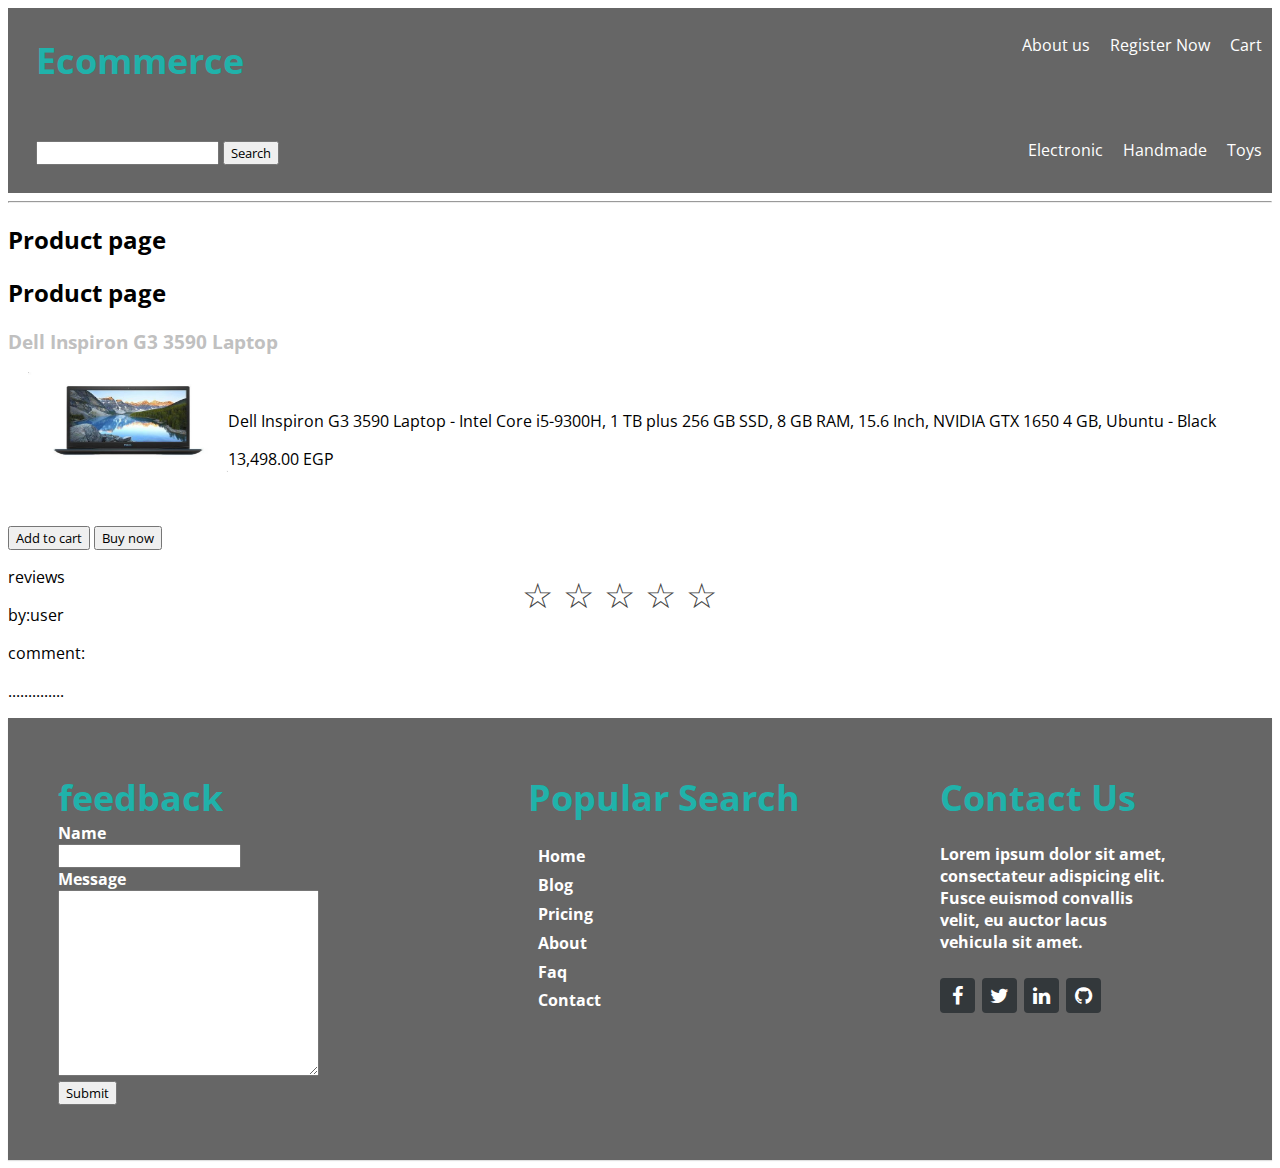
<file: E-commerce Project/img/E-commerce Project/pages/product.html>
<!DOCTYPE html>
<html>
<head>


         <link rel="stylesheet" href="../css/product-style.css" type="text/css">
         <link rel="stylesheet" href="https://cdnjs.cloudflare.com/ajax/libs/font-awesome/4.7.0/css/font-awesome.min.css">


 <title>Ecommerc - About Us</title></head>
<body>



        <!-- NAVBAR -->
            <nav>
                <div class="float">
                     <a  id= "brand" href="index.html">Ecommerce</a>
                </div>
                <ul>
                  
                    <li>
                        <a href="pages/aboutus.html">About us</a>
                    </li>
                    <li>
                        <a href="pages/register.html">Register Now</a>
                    </li>
                    <li>
                        <a href="pages/cart.html">Cart</a>
                    </li>
                </ul>
            </nav>
        
        <!-- MAIN NAVBAR -->
        <nav>
            <div  class="float">
                    <input type="search"> 
                    <button>Search</button>
            </div>
            <ul>
               
                <li>
                    <a href="pages/category.html">Electronic</a>
                </li>
                <li>
                    <a href="pages/category.html">Handmade</a>
                </li>
                <li>
                    <a href="pages/category.html">Toys</a>
                </li>
            </ul>
        </nav>






        <hr>
 


        <!-- Web describtion -->


            
            



            <!-- Product page -->
            <div id="Product page">

               <h2>Product page</h2>
               
                
            </div>


  <!-- Web describtion -->


            
            



            <!-- Product page -->
            <div id="Product page">

                <h2>Product page</h2>
                
                 
             </div>
 
 
  <!-- Product name -->
  <div id="Product name">
 
     <h3 id="pname">Dell Inspiron G3 3590 Laptop</h3>
     
  </div>
  
 
 
     <!--------------------------------------- image of product ---------------------------------------->
 
     <div id="Pimg">
         
 
         <img src="../img/lap.jpg" alt="Website_img" width="200px" height="100px">
 
     </div>
     <br>
     <!--------------------------------------- price and disciption------------------------------------>
 
 
     <div id="priceAndDisciption">
         <p>Dell Inspiron G3 3590 Laptop - Intel Core i5-9300H, 1 TB plus 256 GB SSD, 8 GB RAM, 15.6 Inch, NVIDIA GTX 1650 4 GB, Ubuntu - Black</p>
         <p>13,498.00 EGP </p>
        
         
     </div>
 
 <br>
 <br>
 <br>
 <br>
 <br>
 <br>
 
  <button>Add to cart</button>
  <button>Buy now</button>
        
 
 <!-----------------------------------------customer review--------------------------------- -->
 <div id="customer review">
 
     <!----------------------------------------- star rating ------------------------------->
     
     <form  >  
         <input type="radio" name="star" class="star" id="star1">
         <label for="star1"  class="star"></label>
 
         <input type="radio" name="star" class="star" id="star2">
         <label for="star2" class="star" ></label>
 
         <input type="radio" name="star" class="star" id="star3">
         <label for="star3"  class="star"></label>
 
         <input type="radio" name="star" class="star" id="star4">
         <label for="star4"  class="star"></label>
 
         <input type="radio" name="star" class="star" id="star5">
         <label for="star5"  class="star"></label>
 
     </form>
 
     <p>reviews</p>
     <p>by:user</p>
     <p>comment:</p>
     <p>..............</p>
  </div>
 




        <!-- FOOTER -->
        <footer  class="footer-distributed">  


            <!-- FIRST COLUMN -->
            <div class="footer-left">

                <h3><span>feedback</span></h3>

                <form action="">
                    <label for="">Name</label> <br>
                    <input type="text">
                    <br>
                    <label for="">Message</label> <br>
                    <textarea name="" id="" cols="30" rows="10"></textarea> <br>
                    <button>Submit</button>
                </form>
            </div>



            <!-- SECOND COLUMN -->
            <div class="footer-center">

                <h3><span>Popular Search</span></h3>

                <p class="footer-links">
                    <a href="#" class="link-1">Home</a>
                    
                    <a href="#">Blog</a>
                
                    <a href="#">Pricing</a>
                
                    <a href="#">About</a>
                    
                    <a href="#">Faq</a>
                    
                    <a href="#">Contact</a>
                </p>

            </div>



            <!-- THIRD COLUMN -->
            <div class="footer-right">

            <h3><span>Contact Us</span></h3>

                <p class="footer-Contact-US">                   
                    Lorem ipsum dolor sit amet, consectateur adispicing elit. Fusce euismod convallis velit, eu auctor lacus vehicula sit amet.
                </p>

                <div class="footer-icons">

                    <a href="#"><i class="fa fa-facebook"></i></a>
                    <a href="#"><i class="fa fa-twitter"></i></a>
                    <a href="#"><i class="fa fa-linkedin"></i></a>
                    <a href="#"><i class="fa fa-github"></i></a>

                </div>

            </div>

        </footer>




</body>
</html>
</file>
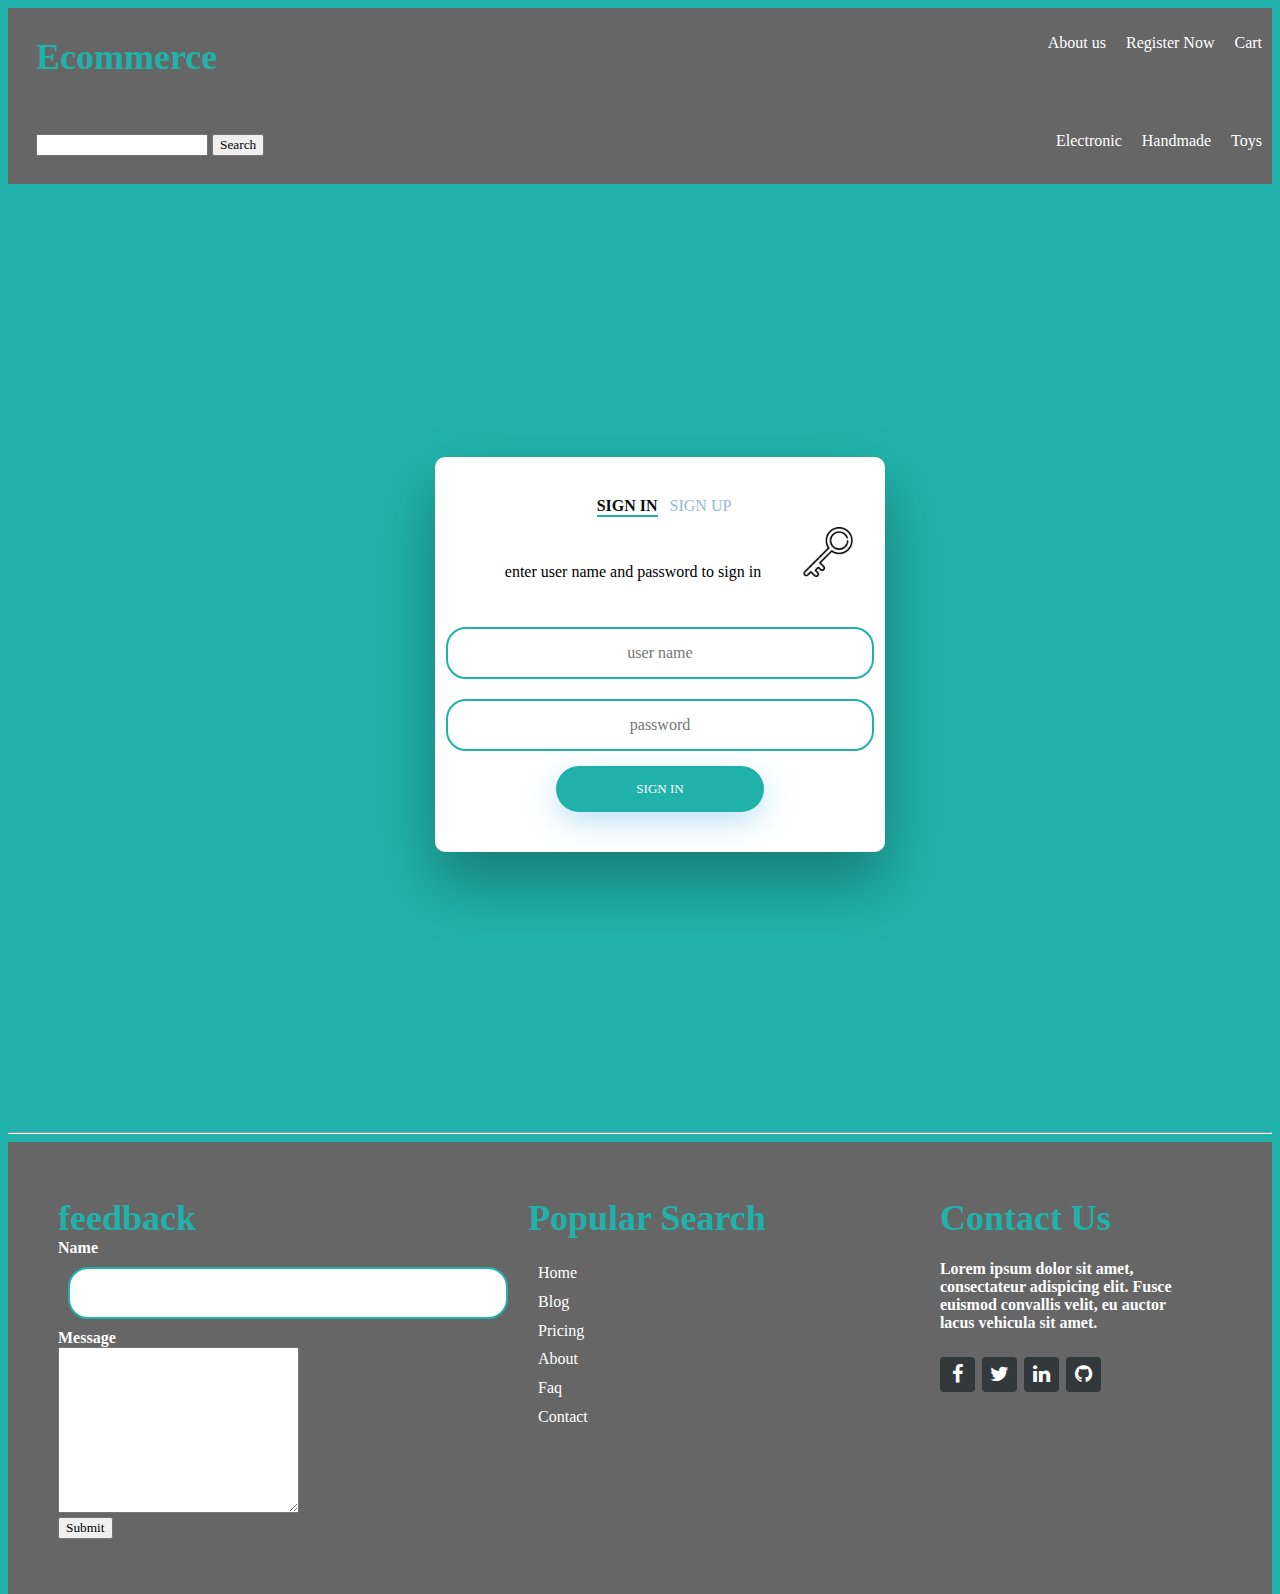
<file: E-commerce Project/img/E-commerce Project/pages/signin.html>
<!DOCTYPE html>
<html>
<head>


         <link rel="stylesheet" href="../css/signin-style.css" type="text/css">
         <link rel="stylesheet" href="https://cdnjs.cloudflare.com/ajax/libs/font-awesome/4.7.0/css/font-awesome.min.css">



    <meta http-equiv="Content-Type" content="text/html;charset=UTF-8">
    <meta name="viewport" content="width=device-width, initial-scale=1.0">
    <title>sign in </title>
</head>
<body>


        <!-- NAVBAR -->
            <nav>
                <div class="float">
                     <a  id= "brand" href="index.html">Ecommerce</a>
                </div>
                <ul>
                  
                    <li>
                        <a href="pages/aboutus.html">About us</a>
                    </li>
                    <li>
                        <a href="pages/register.html">Register Now</a>
                    </li>
                    <li>
                        <a href="pages/cart.html">Cart</a>
                    </li>
                </ul>
            </nav>
        
        <!-- MAIN NAVBAR -->
        <nav>
            <div  class="float">
                    <input type="search"> 
                    <button>Search</button>
            </div>
            <ul>
               
                <li>
                    <a href="pages/category.html">Electronic</a>
                </li>
                <li>
                    <a href="pages/category.html">Handmade</a>
                </li>
                <li>
                    <a href="pages/category.html">Toys</a>
                </li>
            </ul>
        </nav>



<!--------------------------------------------------------form content----------------------------------------->
<!----------------------------------------------------------sign in or sign up ---------------------------------->
<div class="wrapper fadeInDown">
    <div id="formContent">
      <h2 class="active"> Sign In </h2>
      <a class="signUp" href="test2.html">SIGN UP</a>

            <!--------------------------------------------------------icon----------------------------------------->
<br>

        <div class="fadeIn first">
              
            <label aria-label="icon" >enter user name and password to sign in</label>
            <img src="../img/key.png" id="icon" alt="key" />
        </div>
        <br>
        <br>


        <!----------------------------------------------------------sign in form ---------------------------------->
        <form>
            <input type="text" id="user name" class="fadeIn second" name="login" placeholder="user name">
            <input type="text" id="password" class="fadeIn third" name="login" placeholder="password">
            <input type="submit" class="fadeIn fourth" value="sign in">
          </form>
      


    </div>
</div>


   













        <hr>

        <!-- FOOTER -->
        <footer  class="footer-distributed">  


            <!-- FIRST COLUMN -->
            <div class="footer-left">

                <h3><span>feedback</span></h3>

                <form action="">
                    <label for="">Name</label> <br>
                    <input type="text">
                    <br>
                    <label for="">Message</label> <br>
                    <textarea name="" id="" cols="30" rows="10"></textarea> <br>
                    <button>Submit</button>
                </form>
            </div>



            <!-- SECOND COLUMN -->
            <div class="footer-center">

                <h3><span>Popular Search</span></h3>

                <p class="footer-links">
                    <a href="#" class="link-1">Home</a>
                    
                    <a href="#">Blog</a>
                
                    <a href="#">Pricing</a>
                
                    <a href="#">About</a>
                    
                    <a href="#">Faq</a>
                    
                    <a href="#">Contact</a>
                </p>

            </div>



            <!-- THIRD COLUMN -->
            <div class="footer-right">

            <h3><span>Contact Us</span></h3>

                <p class="footer-Contact-US">                   
                    Lorem ipsum dolor sit amet, consectateur adispicing elit. Fusce euismod convallis velit, eu auctor lacus vehicula sit amet.
                </p>

                <div class="footer-icons">

                    <a href="#"><i class="fa fa-facebook"></i></a>
                    <a href="#"><i class="fa fa-twitter"></i></a>
                    <a href="#"><i class="fa fa-linkedin"></i></a>
                    <a href="#"><i class="fa fa-github"></i></a>

                </div>

            </div>

        </footer>





</body>
</html>
</file>
<file: E-commerce Project/img/E-commerce Project/css/index-style.css>
@import url(https://fonts.googleapis.com/css?family=Open+Sans:400,500,300,700);




* {
  font-family: Open Sans;
}


@font-face
{

	font-family: 'font1';

	src:	url('fonts/dayrom.eot') format('embedded-opentype'),
			url('fonts/dayrom.woff') format('woff'),
			url('fonts/dayrom.ttf') format('truetype'),
			url('fonts/dayrom.svg#Dayrom') format('svg');

	font-weight: normal;
	font-style: normal;


}






nav
{
	background-color:#666;
	overflow:hidden;
	color:white;

}
nav ul 
{
	float:right;
	list-style:none;
}

nav ul li 
{

	float:left;
	padding: 10px;
}
nav .float
{
	float:left;
	padding: 28px;
}
nav ul li a 
{
	text-decoration:none;
	color:white;
}
nav #brand 
{
	color:  lightseagreen;
	font: normal 36px 'Open Sans', cursive;
	margin: 0;
	font-weight: bold;
	text-decoration:none;
}









 h1{
	color:  #1c5475;
	font: normal 40px 'Open Sans', cursive;
	font-weight: bold;
	text-align: center;
}










.middle{
	background: #ececec;
	box-shadow: 0 1px 1px 0 rgba(0, 0, 0, 0.12);
	box-sizing: border-box;
	width: 100%;
	text-align: center;
	font: bold 10px sans-serif;
	padding: 55px 50px;
}


.middle .home-left,
.middle .home-center,
.middle .home-right{
	display: inline-block;
	vertical-align: top;

	
}


.middle .home-left{
	width: 18%;

	padding-right : 180px;
	padding-bottom:   40px;
	
}




.middle.middle h3{
	color:  lightseagreen;
	font: normal 20px 'Open Sans', cursive;
	margin: 0;
	font-weight: bold;
}




.middle .home-center{
	width: 18%;
	padding-right : 180px;
	padding-bottom:   40px;
	
}








.middle .home-right{
	
	padding-bottom:   40px;
	width: 18%;
	
}






















.footer-distributed{
	background: #666;
	box-shadow: 0 1px 1px 0 rgba(0, 0, 0, 0.12);
	box-sizing: border-box;
	width: 100%;
	text-align: left;
	font: bold 16px sans-serif;
	padding: 55px 50px;
}


.footer-distributed .footer-left,
.footer-distributed .footer-center,
.footer-distributed .footer-right{
	display: inline-block;
	vertical-align: top;

}



.footer-distributed .footer-left{
	width: 40%;
	color: #ffffff;
}





.footer-distributed h3{
	color:  lightseagreen;
	font: normal 36px 'Open Sans', cursive;
	margin: 0;
	font-weight: bold;
}





.footer-distributed .footer-links{
	color:  #ffffff;
	margin: 20px 0 12px;
	width: 10px;
    padding-left: 10px;
}



.footer-distributed .footer-links a{
	line-height: 1.8;
	text-decoration: none;
	color: #ffffff;
}


.footer-distributed .footer-center{
	width: 35%;
}


.footer-distributed .footer-right{
	width: 20%;
}



.footer-distributed .footer-Contact-US{
	color: #ffffff;
	padding-top: 5px;
}



.footer-distributed .footer-right p span{

}


.footer-distributed .footer-icons{
	margin-top: 25px;
}



.footer-distributed .footer-icons a{
	display: inline-block;
	width: 35px;
	height: 35px;
	
	background-color:  #33383b;
	border-radius: 4px;

	font-size: 20px;
	color: #ffffff;
	text-align: center;
	line-height: 35px;

	margin-right: 3px;
	margin-bottom: 5px;
}
</file>
<file: E-commerce Project/css/general-style.css>
*
{
    margin: 0px;
    padding: 0px;
}
</file>
<file: E-commerce Project/css/product-style.css>
@import url(https://fonts.googleapis.com/css?family=Open+Sans:400,500,300,700);




* {
  font-family: Open Sans;
}


@font-face
{

	font-family: 'font1';

	src:	url('fonts/dayrom.eot') format('embedded-opentype'),
			url('fonts/dayrom.woff') format('woff'),
			url('fonts/dayrom.ttf') format('truetype'),
			url('fonts/dayrom.svg#Dayrom') format('svg');

	font-weight: normal;
	font-style: normal;


}




/*nav par style*/
.topnav {

  z-index: 9999;
  overflow: hidden;
  background-color: #dce5f4d1;
  position: fixed;
  top: 0;
  width: 100%;
 font-family: "Segoe UI",Arial,sans-serif;
  
  box-sizing: border-box;
}

.topnav a {
  float: right;
  display: block;
  color: black;
  text-align: center;
  padding: 14px 16px;
  text-decoration: none;
  font-size: 17px;


}

.topnav a:hover {
  background-color: #ddd;
  color: black;
}

.topnav a.active {
  background-color: #2196F3;
  color: white;
}

.topnav .search-container {
  float: right;
}

.topnav input[type=text] {
  padding: 6px;
  margin-top: 8px;
  font-size: 17px;
  border: none;
}

.topnav .search-container button {
  float: right;
  padding: 6px 10px;
  margin-top: 8px;
  margin-right: 16px;
  background: #ddd;
  font-size: 17px;
  border: none;
  cursor: pointer;
}

.topnav .search-container button:hover {
  background: #ccc;
}

@media screen and (max-width: 600px)
 {

  .clear{float: none!important; padding: 0px!important;}

  .topnav .search-container {
    float: none;
  }
  .topnav a, .topnav input[type=text], .topnav .search-container button {
    float: none;
    display: block;
    text-align: left;
    width: 100%;
    margin: 0;
    padding: 14px;
  }
  .topnav input[type=text] {
    border: 1px solid #ccc;  
  }


}











/*Footer style*/

.footer-distributed{
  background: #e2eaf6;
  box-shadow: 0 1px 1px 0 rgba(0, 0, 0, 0.12);
  box-sizing: border-box;
  width: 100%;
  text-align: left;
  font: bold 16px sans-serif;
  padding: 55px 50px;
}


.footer-distributed .footer-left,
.footer-distributed .footer-center,
.footer-distributed .footer-right{
  display: inline-block;
  vertical-align: top;

}



.footer-distributed .footer-left{
  width: 40%;
  color: #000000;
}





.footer-distributed h3{
  color:  #3e6c90;
  font: normal 36px 'Open Sans', cursive;
  margin: 0;
  font-weight: bold;
}





.footer-distributed .footer-links{
  color:  #000000;
  margin: 20px 0 12px;
  width: 10px;
    padding-left: 10px;
}



.footer-distributed .footer-links a{
  line-height: 1.8;
  text-decoration: none;
  color: #000000;
}


.footer-distributed .footer-center{
  width: 35%;
}


.footer-distributed .footer-right{
  width: 20%;
}



.footer-distributed .footer-Contact-US{
  color: #000000;
  padding-top: 5px;
}





.footer-distributed .footer-icons{
  margin-top: 25px;
}



.footer-distributed .footer-icons a{
  display: inline-block;
  width: 35px;
  height: 35px;
  
  background-color:  #33383b;
  border-radius: 4px;

  font-size: 20px;
  color: #ffffff;
  text-align: center;
  line-height: 35px;

  margin-right: 3px;
  margin-bottom: 5px;
}


/*--------------------------------------------------------------------------------------------------*/

.wrapper {
  display: flex;
  align-items: center;
  flex-direction: column; 
  justify-content: center;
  width: 100%;
  min-height: 100%;
  padding: 20px;
}

#formContent {
	-webkit-border-radius: 10px 10px 10px 10px;
	border-radius: 10px 10px 10px 10px;
	background: #fff;
	padding: 30px;
	width: 49%;
	max-width: 850px;
	position: relative;
	padding: 0px;
	-webkit-box-shadow: 0 30px 60px 0 rgba(0,0,0,0.3);
	box-shadow: 0 30px 60px 0 rgba(0,0,0,0.3);
	text-align: center;
	border-radius: 20px 20px 20px 20px;
  }


/*-------------------------------------------Product name-------------------------------------------------*/
#pname
{
color:silver;
padding: 10px;
}


/*-------------------------------------------image of product & price and disciption-------------------------------------------------*/

#dList
{
	text-align: center;
	

}


 #Pimg 
{
float:left;
height:100px ;
width: 200px;
margin-left: 20px;
vertical-align: middle;
}

#price
{

  padding: 4px 29px;
  float: left;
  font-size: 26px;
  font-family: Impact, Haettenschweiler, 'Arial Narrow Bold', sans-serif;


}

/*--------------------------------------------------------------------------------------------*/

.bBoth{
	background-color:  lightseagreen;
	border: none;
	color: #fff;
	padding: 15px 32px;
	text-align: center;
	text-decoration: none;
	display: block;
	font-size: 16px;
	margin: 10px 10px 10px 10px; ;
	width: 155px;
	height: 50px;
	border: 2px solid  lightseagreen;
	border-radius: 30px 30px 30px 30px;
	
  }

  #bBuy
  {
position: relative;
left: 468px;
  }

  #bAdd
  {
    position: relative;
    left: 260px;
  }




  /*-----------------------------------stars rating-----------------------------------#rev-------------*/

#fAllStars
{
	
    position: relative;
	top: -8px;
	left: 288px;
	
}

  input.star
  {
	display: none;
	align-items: center; 

  }

label.star
{
    float: right;

    padding: 0px;
    font-size: 35px;
    color: #444;
    transform: translate(-550px,0px);
  
}

label.star:before
{
    content: '\2606';

}

input.star:checked ~ label.star:before
{
    content:'\2605' ;
    color:lightseagreen;


}
/*--------------------------------------*/
#reviews
{
	background: #fff;
	padding: 30px;
	position: relative;
	text-align: left;
	
}


.comment
{
	position: relative;
	text-align: left;
	top: -16px;
}
</file>
<file: E-commerce Project/css/signin-style.css>
@import url('https://fonts.googleapis.com/css?family=Poppins');

/* BASIC */

html {
  background-color: #fff;
}

body {
  font-family: "Poppins", sans-serif;
  height: 100vh;
}

a {
  color: #92badd;
  display:inline-block;
  text-decoration: none;
  font-weight: 400;
}

h2 {
  text-align: center;
  font-size: 16px;
  font-weight: 600;
  text-transform: uppercase;
  display:inline-block;
  margin: 40px 8px 10px 8px; 

}



/* STRUCTURE */

.wrapper {
  display: flex;
  align-items: center;
  flex-direction: column; 
  justify-content: center;
  width: 100%;
  min-height: 100%;
  padding: 20px;
}

#formContent {
  -webkit-border-radius: 10px 10px 10px 10px;
  border-radius: 10px 10px 10px 10px;
  background: #fff;
  padding: 30px;
  width: 90%;
  max-width: 450px;
  position: relative;
  padding: 0px;
  -webkit-box-shadow: 0 30px 60px 0 rgba(0,0,0,0.3);
  box-shadow: 0 30px 60px 0 rgba(0,0,0,0.3);
  text-align: center;
  border-radius: 30px 30px 30px 30px;
}

#formFooter {
  background-color: #f6f6f6;
  border-top: 1px solid #dce8f1;
  padding: 25px;
  text-align: center;
  -webkit-border-radius: 0 0 10px 10px;
  border-radius: 0 0 10px 10px;
}



/* TABS */

img
{

max-width: 50px;
transform: translateX(38px);


}


h2.active {
  color: #0d0d0d;
  border-bottom: 2px solid  lightseagreen;
}



/* FORM TYPOGRAPHY*/

 input[type=submit]  {
  background-color:  lightseagreen;;
  border: none;
  color: white;
  padding: 15px 80px;
  text-align: center;
  text-decoration: none;
  display: inline-block;
  text-transform: uppercase;
  font-size: 13px;
  -webkit-box-shadow: 0 10px 30px 0 rgba(95,186,233,0.4);
  box-shadow: 0 10px 30px 0 rgba(95,186,233,0.4);
  -webkit-border-radius: 5px 5px 5px 5px;
  border-radius: 30px 30px 30px 30px;
  margin: 5px 20px 40px 20px;
}




#user, #password {
  background-color: rgb(255, 255, 255);
  border: none;
  color: #0d0d0d;
  padding: 15px 32px;
  text-align: center;
  text-decoration: none;
  display: inline-block;
  font-size: 16px;
  margin: 10px 10px 10px 10px; ;
  width: 80%;
  border: 2px solid  lightseagreen;
  border-radius: 20px 20px 20px 20px;
}


#user:focus:invalid{
  color: red;
  border-color: red;
  

}



input[type=text]:placeholder {
  color: #cccccc;
}




















* {
  font-family: "Segoe UI",Arial,sans-serif;
}


@font-face
{

	font-family: 'font1';

	src:	url('fonts/dayrom.eot') format('embedded-opentype'),
			url('fonts/dayrom.woff') format('woff'),
			url('fonts/dayrom.ttf') format('truetype'),
			url('fonts/dayrom.svg#Dayrom') format('svg');

	font-weight: normal;
	font-style: normal;


}
/*--------------------------------------------------------------*/





/*nav par style*/
.topnav {

  z-index: 9999;
  overflow: hidden;
  background-color: #dce5f4d1;
  position: fixed;
  top: 0;
  width: 100%;
 font-family: "Segoe UI",Arial,sans-serif;
  
  box-sizing: border-box;
}

.topnav a {
  float: right;
  display: block;
  color: black;
  text-align: center;
  padding: 14px 16px;
  text-decoration: none;
  font-size: 17px;


}

.topnav a:hover {
  background-color: #ddd;
  color: black;
}

.topnav a.active {
  background-color: #2196F3;
  color: white;
}

.topnav .search-container {
  float: right;
}

.topnav input[type=text] {
  padding: 6px;
  margin-top: 8px;
  font-size: 17px;
  border: none;
}

.topnav .search-container button {
  float: right;
  padding: 6px 10px;
  margin-top: 8px;
  margin-right: 16px;
  background: #ddd;
  font-size: 17px;
  border: none;
  cursor: pointer;
}

.topnav .search-container button:hover {
  background: #ccc;
}

@media screen and (max-width: 600px)
 {

  .clear{float: none!important; padding: 0px!important;}

  .topnav .search-container {
    float: none;
  }
  .topnav a, .topnav input[type=text], .topnav .search-container button {
    float: none;
    display: block;
    text-align: left;
    width: 100%;
    margin: 0;
    padding: 14px;
  }
  .topnav input[type=text] {
    border: 1px solid #ccc;  
  }


}




/*Footer style*/

.footer-distributed{
  background: #e2eaf6;
  box-shadow: 0 1px 1px 0 rgba(0, 0, 0, 0.12);
  box-sizing: border-box;
  width: 100%;
  text-align: left;
  font: bold 16px sans-serif;
  padding: 55px 50px;
}


.footer-distributed .footer-left,
.footer-distributed .footer-center,
.footer-distributed .footer-right{
  display: inline-block;
  vertical-align: top;

}



.footer-distributed .footer-left{
  width: 40%;
  color: #000000;
}





.footer-distributed h3{
  color:  #3e6c90;
  font: normal 36px 'Open Sans', cursive;
  margin: 0;
  font-weight: bold;
}





.footer-distributed .footer-links{
  color:  #000000;
  margin: 20px 0 12px;
  width: 10px;
    padding-left: 10px;
}



.footer-distributed .footer-links a{
  line-height: 1.8;
  text-decoration: none;
  color: #000000;
}


.footer-distributed .footer-center{
  width: 35%;
}


.footer-distributed .footer-right{
  width: 20%;
}



.footer-distributed .footer-Contact-US{
  color: #000000;
  padding-top: 5px;
}





.footer-distributed .footer-icons{
  margin-top: 25px;
}



.footer-distributed .footer-icons a{
  display: inline-block;
  width: 35px;
  height: 35px;
  
  background-color:  #33383b;
  border-radius: 4px;

  font-size: 20px;
  color: #ffffff;
  text-align: center;
  line-height: 35px;

  margin-right: 3px;
  margin-bottom: 5px;
}
</file>
<file: E-commerce Project/css/signup-style.css>
@import url(https://fonts.googleapis.com/css?family=Open+Sans:400,500,300,700);




* {
  font-family: Open Sans;
}


@font-face
{

	font-family: 'font1';

	src:	url('fonts/dayrom.eot') format('embedded-opentype'),
			url('fonts/dayrom.woff') format('woff'),
			url('fonts/dayrom.ttf') format('truetype'),
			url('fonts/dayrom.svg#Dayrom') format('svg');

	font-weight: normal;
	font-style: normal;


}







/*nav par style*/
.topnav {

  z-index: 9999;
  overflow: hidden;
  background-color: #dce5f4d1;
  position: fixed;
  top: 0;
  width: 100%;
 font-family: "Segoe UI",Arial,sans-serif;
  
  box-sizing: border-box;
}

.topnav a {
  float: right;
  display: block;
  color: black;
  text-align: center;
  padding: 14px 16px;
  text-decoration: none;
  font-size: 17px;


}

.topnav a:hover {
  background-color: #ddd;
  color: black;
}

.topnav a.active {
  background-color: #2196F3;
  color: white;
}

.topnav .search-container {
  float: right;
}

.topnav input[type=text] {
  padding: 6px;
  margin-top: 8px;
  font-size: 17px;
  border: none;
}

.topnav .search-container button {
  float: right;
  padding: 6px 10px;
  margin-top: 8px;
  margin-right: 16px;
  background: #ddd;
  font-size: 17px;
  border: none;
  cursor: pointer;
}

.topnav .search-container button:hover {
  background: #ccc;
}

@media screen and (max-width: 600px)
 {

  .clear{float: none!important; padding: 0px!important;}

  .topnav .search-container {
    float: none;
  }
  .topnav a, .topnav input[type=text], .topnav .search-container button {
    float: none;
    display: block;
    text-align: left;
    width: 100%;
    margin: 0;
    padding: 14px;
  }
  .topnav input[type=text] {
    border: 1px solid #ccc;  
  }


}






/*Footer style*/

.footer-distributed{
  background: #e2eaf6;
  box-shadow: 0 1px 1px 0 rgba(0, 0, 0, 0.12);
  box-sizing: border-box;
  width: 100%;
  text-align: left;
  font: bold 16px sans-serif;
  padding: 55px 50px;
}


.footer-distributed .footer-left,
.footer-distributed .footer-center,
.footer-distributed .footer-right{
  display: inline-block;
  vertical-align: top;

}



.footer-distributed .footer-left{
  width: 40%;
  color: #000000;
}





.footer-distributed h3{
  color:  #3e6c90;
  font: normal 36px 'Open Sans', cursive;
  margin: 0;
  font-weight: bold;
}





.footer-distributed .footer-links{
  color:  #000000;
  margin: 20px 0 12px;
  width: 10px;
    padding-left: 10px;
}



.footer-distributed .footer-links a{
  line-height: 1.8;
  text-decoration: none;
  color: #000000;
}


.footer-distributed .footer-center{
  width: 35%;
}


.footer-distributed .footer-right{
  width: 20%;
}



.footer-distributed .footer-Contact-US{
  color: #000000;
  padding-top: 5px;
}





.footer-distributed .footer-icons{
  margin-top: 25px;
}



.footer-distributed .footer-icons a{
  display: inline-block;
  width: 35px;
  height: 35px;
  
  background-color:  #33383b;
  border-radius: 4px;

  font-size: 20px;
  color: #ffffff;
  text-align: center;
  line-height: 35px;

  margin-right: 3px;
  margin-bottom: 5px;
}















h2 {
	
	font-size: 16px;
	font-weight: 600;
	text-transform: uppercase;
	display:inline-block;  /* عشان تبقي ساين ان جنب ساين اب */
	margin: 40px 8px 10px 8px;   /*  فوق يمين تحت شمال*/

  }

  h2.inactive {
	color: #cccccc;
  }
  
  h2.active {
	color: #0d0d0d;
	border-bottom: 2px solid #5fbae9;
  }


  a {
	color: #92badd;
	display:inline-block;
	text-decoration: none;
	font-weight: 400;
  }


  .together
{

	
	text-decoration: none;
	
}


  .wrapper {
  display: flex;
  
  justify-content: center;
  width: 100%;
  min-height: 100%;
  padding: 20px;
}



#formContent {
 
  border-radius: 30px 30px 30px 30px;
  background: #fff;
  width: 100%;
  
  max-width: 450px;
  position: relative;
  padding: 30px;
  
  box-shadow: 0 30px 60px 0 rgba(1,1,1,0.3);
  text-align: center;
}

 input[type=submit]  {
	background-color: #56baed;
	border: none;
	color: white;
	padding: 15px 80px;     /* طول وعرض الزرار */
	text-align: center;
	
	
	text-transform: uppercase;
	font-size: 13px;
	
	box-shadow: 0 10px 30px 0 rgba(95,186,233,0.4);
	
	border-radius: 5px 5px 5px 5px;
	margin: 5px 20px 40px 20px;	
	-ms-transition: all 0.9s ease-in-out;
	transition: all 0.9s ease-in-out;
  }
  
  input[type=text] {
	background-color: #f6f6f6;
	border: none;
	color: #0d0d0d;
	padding: 15px 32px;
	text-align: center;
	
	font-size: 16px;
	margin: 5px;
	width: 85%;
	
	-ms-transition: all 0.9s ease-in-out;
	transition: all 0.9s ease-in-out;
  
	-webkit-border-radius: 5px 5px 5px 5px;
	border-radius: 5px 5px 5px 5px;
  }
  
  input[type=text]:focus {
	background-color: #fff;
	border-bottom: 2px solid #5fbae9;
  }
  




  @-webkit-keyframes fadeIn { from { opacity:0; } to { opacity:1; } }
  @-moz-keyframes fadeIn { from { opacity:0; } to { opacity:1; } }
  @keyframes fadeIn { from { opacity:0; } to { opacity:1; } }

  
  



  .fadeIn {
	opacity:0;
	-webkit-animation:fadeIn ease-in 1;
	-moz-animation:fadeIn ease-in 1;
	animation:fadeIn ease-in 1;
  
	-webkit-animation-fill-mode:forwards;
	-moz-animation-fill-mode:forwards;
	animation-fill-mode:forwards;
  
	
  }
  .fadeIn.first {
	-webkit-animation-delay: 0.4s;
	-moz-animation-delay: 0.4s;
	animation-delay: 0.4s;
  }
  
  .fadeIn.second {
	-webkit-animation-delay: 0.6s;
	-moz-animation-delay: 0.6s;
	animation-delay: 0.6s;
  }
  
  .fadeIn.third {
	-webkit-animation-delay: 0.8s;
	-moz-animation-delay: 0.8s;
	animation-delay: 0.8s;
  }
  
  .fadeIn.fourth {
	-webkit-animation-delay: 1s;
	-moz-animation-delay: 1s;
	animation-delay: 1s;
  }

  .fadeIn.five{
	-webkit-animation-delay: 1.2s;
	-moz-animation-delay: 1.2s;
	animation-delay: 1.2s;
  }
  .fadeIn.six {
	-webkit-animation-delay: 1.4s;
	-moz-animation-delay: 1.4s;
	animation-delay: 1.4s;
  }
</file>
<file: E-commerce Project/img/E-commerce Project/css/aboutus-style.css>
@import url(https://fonts.googleapis.com/css?family=Open+Sans:400,500,300,700);




* {
  font-family: Open Sans;
}


@font-face
{

	font-family: 'font1';

	src:	url('fonts/dayrom.eot') format('embedded-opentype'),
			url('fonts/dayrom.woff') format('woff'),
			url('fonts/dayrom.ttf') format('truetype'),
			url('fonts/dayrom.svg#Dayrom') format('svg');

	font-weight: normal;
	font-style: normal;


}






nav
{
	background-color:#666;
	overflow:hidden;
	color:white;

}
nav ul 
{
	float:right;
	list-style:none;
}

nav ul li 
{

	float:left;
	padding: 10px;
}
nav .float
{
	float:left;
	padding: 28px;
}
nav ul li a 
{
	text-decoration:none;
	color:white;
}
nav #brand 
{
	color:  lightseagreen;
	font: normal 36px 'Open Sans', cursive;
	margin: 0;
	font-weight: bold;
	text-decoration:none;
}






.footer-distributed{
	background: #666;
	box-shadow: 0 1px 1px 0 rgba(0, 0, 0, 0.12);
	box-sizing: border-box;
	width: 100%;
	text-align: left;
	font: bold 16px sans-serif;
	padding: 55px 50px;
}


.footer-distributed .footer-left,
.footer-distributed .footer-center,
.footer-distributed .footer-right{
	display: inline-block;
	vertical-align: top;

}



.footer-distributed .footer-left{
	width: 40%;
	color: #ffffff;
}





.footer-distributed h3{
	color:  lightseagreen;
	font: normal 36px 'Open Sans', cursive;
	margin: 0;
	font-weight: bold;
}





.footer-distributed .footer-links{
	color:  #ffffff;
	margin: 20px 0 12px;
	width: 10px;
    padding-left: 10px;
}



.footer-distributed .footer-links a{
	line-height: 1.8;
	text-decoration: none;
	color: #ffffff;
}


.footer-distributed .footer-center{
	width: 35%;
}


.footer-distributed .footer-right{
	width: 20%;
}



.footer-distributed .footer-Contact-US{
	color: #ffffff;
	padding-top: 5px;
}



.footer-distributed .footer-right p span{

}


.footer-distributed .footer-icons{
	margin-top: 25px;
}



.footer-distributed .footer-icons a{
	display: inline-block;
	width: 35px;
	height: 35px;
	
	background-color:  #33383b;
	border-radius: 4px;

	font-size: 20px;
	color: #ffffff;
	text-align: center;
	line-height: 35px;

	margin-right: 3px;
	margin-bottom: 5px;
}
</file>
<file: E-commerce Project/img/E-commerce Project/css/cart-style.css>
@import url(https://fonts.googleapis.com/css?family=Open+Sans:400,500,300,700);




* {
  font-family: Open Sans;
}


@font-face
{

	font-family: 'font1';

	src:	url('fonts/dayrom.eot') format('embedded-opentype'),
			url('fonts/dayrom.woff') format('woff'),
			url('fonts/dayrom.ttf') format('truetype'),
			url('fonts/dayrom.svg#Dayrom') format('svg');

	font-weight: normal;
	font-style: normal;


}






nav
{
	background-color:#666;
	overflow:hidden;
	color:white;

}
nav ul 
{
	float:right;
	list-style:none;
}

nav ul li 
{

	float:left;
	padding: 10px;
}
nav .float
{
	float:left;
	padding: 28px;
}
nav ul li a 
{
	text-decoration:none;
	color:white;
}
nav #brand 
{
	color:  lightseagreen;
	font: normal 36px 'Open Sans', cursive;
	margin: 0;
	font-weight: bold;
	text-decoration:none;
}






.footer-distributed{
	background: #666;
	box-shadow: 0 1px 1px 0 rgba(0, 0, 0, 0.12);
	box-sizing: border-box;
	width: 100%;
	text-align: left;
	font: bold 16px sans-serif;
	padding: 55px 50px;
}


.footer-distributed .footer-left,
.footer-distributed .footer-center,
.footer-distributed .footer-right{
	display: inline-block;
	vertical-align: top;

}



.footer-distributed .footer-left{
	width: 40%;
	color: #ffffff;
}





.footer-distributed h3{
	color:  lightseagreen;
	font: normal 36px 'Open Sans', cursive;
	margin: 0;
	font-weight: bold;
}





.footer-distributed .footer-links{
	color:  #ffffff;
	margin: 20px 0 12px;
	width: 10px;
    padding-left: 10px;
}



.footer-distributed .footer-links a{
	line-height: 1.8;
	text-decoration: none;
	color: #ffffff;
}


.footer-distributed .footer-center{
	width: 35%;
}


.footer-distributed .footer-right{
	width: 20%;
}



.footer-distributed .footer-Contact-US{
	color: #ffffff;
	padding-top: 5px;
}





.footer-distributed .footer-icons{
	margin-top: 25px;
}



.footer-distributed .footer-icons a{
	display: inline-block;
	width: 35px;
	height: 35px;
	
	background-color:  #33383b;
	border-radius: 4px;

	font-size: 20px;
	color: #ffffff;
	text-align: center;
	line-height: 35px;

	margin-right: 3px;
	margin-bottom: 5px;
}
</file>
<file: E-commerce Project/img/E-commerce Project/css/category-style.css>
@import url(https://fonts.googleapis.com/css?family=Open+Sans:400,500,300,700);




* {
  font-family: Open Sans;
}


@font-face
{

	font-family: 'font1';

	src:	url('fonts/dayrom.eot') format('embedded-opentype'),
			url('fonts/dayrom.woff') format('woff'),
			url('fonts/dayrom.ttf') format('truetype'),
			url('fonts/dayrom.svg#Dayrom') format('svg');

	font-weight: normal;
	font-style: normal;


}






nav
{
	background-color:#666;
	overflow:hidden;
	color:white;

}
nav ul 
{
	float:right;
	list-style:none;
}

nav ul li 
{

	float:left;
	padding: 10px;
}
nav .float
{
	float:left;
	padding: 28px;
}
nav ul li a 
{
	text-decoration:none;
	color:white;
}
nav #brand 
{
	color:  lightseagreen;
	font: normal 36px 'Open Sans', cursive;
	margin: 0;
	font-weight: bold;
	text-decoration:none;
}






 h1{
	color:  #1c5475;
	font: normal 40px 'Open Sans', cursive;
	font-weight: bold;
	text-align: center;
}






.category{
	background: #ebf4ff;
	box-shadow: 0 1px 1px 0 rgba(0, 0, 0, 0.12);
	box-sizing: border-box;
	width: 100%;
	text-align: left;
	font: bold 16px sans-serif;
	padding: 55px 50px;
}


.category .category-left,
.category .category-center,
.category .category-right{
	display: inline-block;
	vertical-align: top;

}


.category .category-left{
	width: 15%;
	padding-top: 10px;
	
}




.category.category h3{
	color:  lightseagreen;
	font: normal 30px 'Open Sans', cursive;
	margin: 0;
	font-weight: bold;
}




.category .category-center{
	width: 30%;
	padding-left: 20px;
}








.category .category-right{
	
	float: right;
	width: 100px;
	padding-top: 50px;
}



























.footer-distributed{
	background: #666;
	box-shadow: 0 1px 1px 0 rgba(0, 0, 0, 0.12);
	box-sizing: border-box;
	width: 100%;
	text-align: left;
	font: bold 16px sans-serif;
	padding: 55px 50px;
}


.footer-distributed .footer-left,
.footer-distributed .footer-center,
.footer-distributed .footer-right{
	display: inline-block;
	vertical-align: top;

}



.footer-distributed .footer-left{
	width: 40%;
	color: #ffffff;
}





.footer-distributed h3{
	color:  lightseagreen;
	font: normal 36px 'Open Sans', cursive;
	margin: 0;
	font-weight: bold;
}





.footer-distributed .footer-links{
	color:  #ffffff;
	margin: 20px 0 12px;
	width: 10px;
    padding-left: 10px;
}



.footer-distributed .footer-links a{
	line-height: 1.8;
	text-decoration: none;
	color: #ffffff;
}


.footer-distributed .footer-center{
	width: 35%;
}


.footer-distributed .footer-right{
	width: 20%;
}



.footer-distributed .footer-Contact-US{
	color: #ffffff;
	padding-top: 5px;
}



.footer-distributed .footer-right p span{

}


.footer-distributed .footer-icons{
	margin-top: 25px;
}



.footer-distributed .footer-icons a{
	display: inline-block;
	width: 35px;
	height: 35px;
	
	background-color:  #33383b;
	border-radius: 4px;

	font-size: 20px;
	color: #ffffff;
	text-align: center;
	line-height: 35px;

	margin-right: 3px;
	margin-bottom: 5px;
}
</file>
<file: E-commerce Project/img/E-commerce Project/css/product-style.css>
@import url(https://fonts.googleapis.com/css?family=Open+Sans:400,500,300,700);




* {
  font-family: Open Sans;
}


@font-face
{

	font-family: 'font1';

	src:	url('fonts/dayrom.eot') format('embedded-opentype'),
			url('fonts/dayrom.woff') format('woff'),
			url('fonts/dayrom.ttf') format('truetype'),
			url('fonts/dayrom.svg#Dayrom') format('svg');

	font-weight: normal;
	font-style: normal;


}






nav
{
	background-color:#666;
	overflow:hidden;
	color:white;

}
nav ul 
{
	float:right;
	list-style:none;
}

nav ul li 
{

	float:left;
	padding: 10px;
}
nav .float
{
	float:left;
	padding: 28px;
}
nav ul li a 
{
	text-decoration:none;
	color:white;
}
nav #brand 
{
	color:  lightseagreen;
	font: normal 36px 'Open Sans', cursive;
	margin: 0;
	font-weight: bold;
	text-decoration:none;
}






.footer-distributed{
	background: #666;
	box-shadow: 0 1px 1px 0 rgba(0, 0, 0, 0.12);
	box-sizing: border-box;
	width: 100%;
	text-align: left;
	font: bold 16px sans-serif;
	padding: 55px 50px;
}


.footer-distributed .footer-left,
.footer-distributed .footer-center,
.footer-distributed .footer-right{
	display: inline-block;
	vertical-align: top;

}



.footer-distributed .footer-left{
	width: 40%;
	color: #ffffff;
}





.footer-distributed h3{
	color:  lightseagreen;
	font: normal 36px 'Open Sans', cursive;
	margin: 0;
	font-weight: bold;
}





.footer-distributed .footer-links{
	color:  #ffffff;
	margin: 20px 0 12px;
	width: 10px;
    padding-left: 10px;
}



.footer-distributed .footer-links a{
	line-height: 1.8;
	text-decoration: none;
	color: #ffffff;
}


.footer-distributed .footer-center{
	width: 35%;
}


.footer-distributed .footer-right{
	width: 20%;
}



.footer-distributed .footer-Contact-US{
	color: #ffffff;
	padding-top: 5px;
}



.footer-distributed .footer-right p span{

}


.footer-distributed .footer-icons{
	margin-top: 25px;
}



.footer-distributed .footer-icons a{
	display: inline-block;
	width: 35px;
	height: 35px;
	
	background-color:  #33383b;
	border-radius: 4px;

	font-size: 20px;
	color: #ffffff;
	text-align: center;
	line-height: 35px;

	margin-right: 3px;
	margin-bottom: 5px;
}




/*-------------------------------------------Product name-------------------------------------------------*/
#pname
{
color:silver;


    
}


/*-------------------------------------------image of product & price and disciption-------------------------------------------------*/

 #Pimg 
{
float:left;
height:100px ;
width: 200px;
margin-left: 20px;
}

#priceAndDisciption
{

    float: left;

}

/*--------------------------------------------------------------------------------------------*/
button
{
    padding: 200;
    


}




  /*-----------------------------------stars rating------------------------------------------------*/
  input.star
  {
    display: none;

  }

label.star
{
    float: right;

    padding: 5px;
    font-size: 35px;
    color: #444;
    transform: translate(-550px,0px);
  
}

label.star:before
{
    content: '\2606';

}

input.star:checked ~ label.star:before
{
    content:'\2605' ;
    color: blue;


}
</file>
<file: E-commerce Project/img/E-commerce Project/css/signin-style.css>
@import url('https://fonts.googleapis.com/css?family=Poppins');

/* BASIC */

html {
  background-color:  lightseagreen;
}

body {
  font-family: "Poppins", sans-serif;
  height: 100vh;
}

a {
  color: #92badd;
  display:inline-block;
  text-decoration: none;
  font-weight: 400;
}

h2 {
  text-align: center;
  font-size: 16px;
  font-weight: 600;
  text-transform: uppercase;
  display:inline-block;
  margin: 40px 8px 10px 8px; 
  color: #cccccc;
}



/* STRUCTURE */

.wrapper {
  display: flex;
  align-items: center;
  flex-direction: column; 
  justify-content: center;
  width: 100%;
  min-height: 100%;
  padding: 20px;
}

#formContent {
  -webkit-border-radius: 10px 10px 10px 10px;
  border-radius: 10px 10px 10px 10px;
  background: #fff;
  padding: 30px;
  width: 90%;
  max-width: 450px;
  position: relative;
  padding: 0px;
  -webkit-box-shadow: 0 30px 60px 0 rgba(0,0,0,0.3);
  box-shadow: 0 30px 60px 0 rgba(0,0,0,0.3);
  text-align: center;
}

#formFooter {
  background-color: #f6f6f6;
  border-top: 1px solid #dce8f1;
  padding: 25px;
  text-align: center;
  -webkit-border-radius: 0 0 10px 10px;
  border-radius: 0 0 10px 10px;
}



/* TABS */

img
{

max-width: 50px;
transform: translateX(38px);


}


h2.active {
  color: #0d0d0d;
  border-bottom: 2px solid  lightseagreen;
}



/* FORM TYPOGRAPHY*/

 input[type=submit]  {
  background-color:  lightseagreen;;
  border: none;
  color: white;
  padding: 15px 80px;
  text-align: center;
  text-decoration: none;
  display: inline-block;
  text-transform: uppercase;
  font-size: 13px;
  -webkit-box-shadow: 0 10px 30px 0 rgba(95,186,233,0.4);
  box-shadow: 0 10px 30px 0 rgba(95,186,233,0.4);
  -webkit-border-radius: 5px 5px 5px 5px;
  border-radius: 30px 30px 30px 30px;
  margin: 5px 20px 40px 20px;
}




input[type=text] {
  background-color: rgb(255, 255, 255);
  border: none;
  color: #0d0d0d;
  padding: 15px 32px;
  text-align: center;
  text-decoration: none;
  display: inline-block;
  font-size: 16px;
  margin: 10px 10px 10px 10px; ;
  width: 80%;
  border: 2px solid  lightseagreen;
  border-radius: 20px 20px 20px 20px;
}



input[type=text]:placeholder {
  color: #cccccc;
}




















* {
  font-family: Open Sans;
}


@font-face
{

	font-family: 'font1';

	src:	url('fonts/dayrom.eot') format('embedded-opentype'),
			url('fonts/dayrom.woff') format('woff'),
			url('fonts/dayrom.ttf') format('truetype'),
			url('fonts/dayrom.svg#Dayrom') format('svg');

	font-weight: normal;
	font-style: normal;


}
/*--------------------------------------------------------------*/






nav
{
	background-color:#666;
	overflow:hidden;
	color:white;

}
nav ul 
{
	float:right;
	list-style:none;
}

nav ul li 
{

	float:left;
	padding: 10px;
}
nav .float
{
	float:left;
	padding: 28px;
}
nav ul li a 
{
	text-decoration:none;
	color:white;
}
nav #brand 
{
	color:  lightseagreen;
	font: normal 36px 'Open Sans', cursive;
	margin: 0;
	font-weight: bold;
	text-decoration:none;
}






.footer-distributed{
	background: #666;
	box-shadow: 0 1px 1px 0 rgba(0, 0, 0, 0.12);
	box-sizing: border-box;
	width: 100%;
	text-align: left;
	font: bold 16px sans-serif;
	padding: 55px 50px;
}


.footer-distributed .footer-left,
.footer-distributed .footer-center,
.footer-distributed .footer-right{
	display: inline-block;
	vertical-align: top;

}



.footer-distributed .footer-left{
	width: 40%;
	color: #ffffff;
}





.footer-distributed h3{
	color:  lightseagreen;
	font: normal 36px 'Open Sans', cursive;
	margin: 0;
	font-weight: bold;
}





.footer-distributed .footer-links{
	color:  #ffffff;
	margin: 20px 0 12px;
	width: 10px;
    padding-left: 10px;
}



.footer-distributed .footer-links a{
	line-height: 1.8;
	text-decoration: none;
	color: #ffffff;
}


.footer-distributed .footer-center{
	width: 35%;
}


.footer-distributed .footer-right{
	width: 20%;
}



.footer-distributed .footer-Contact-US{
	color: #ffffff;
	padding-top: 5px;
}



.footer-distributed .footer-right p span{

}


.footer-distributed .footer-icons{
	margin-top: 25px;
}



.footer-distributed .footer-icons a{
	display: inline-block;
	width: 35px;
	height: 35px;
	
	background-color:  #33383b;
	border-radius: 4px;

	font-size: 20px;
	color: #ffffff;
	text-align: center;
	line-height: 35px;

	margin-right: 3px;
	margin-bottom: 5px;
}
</file>
